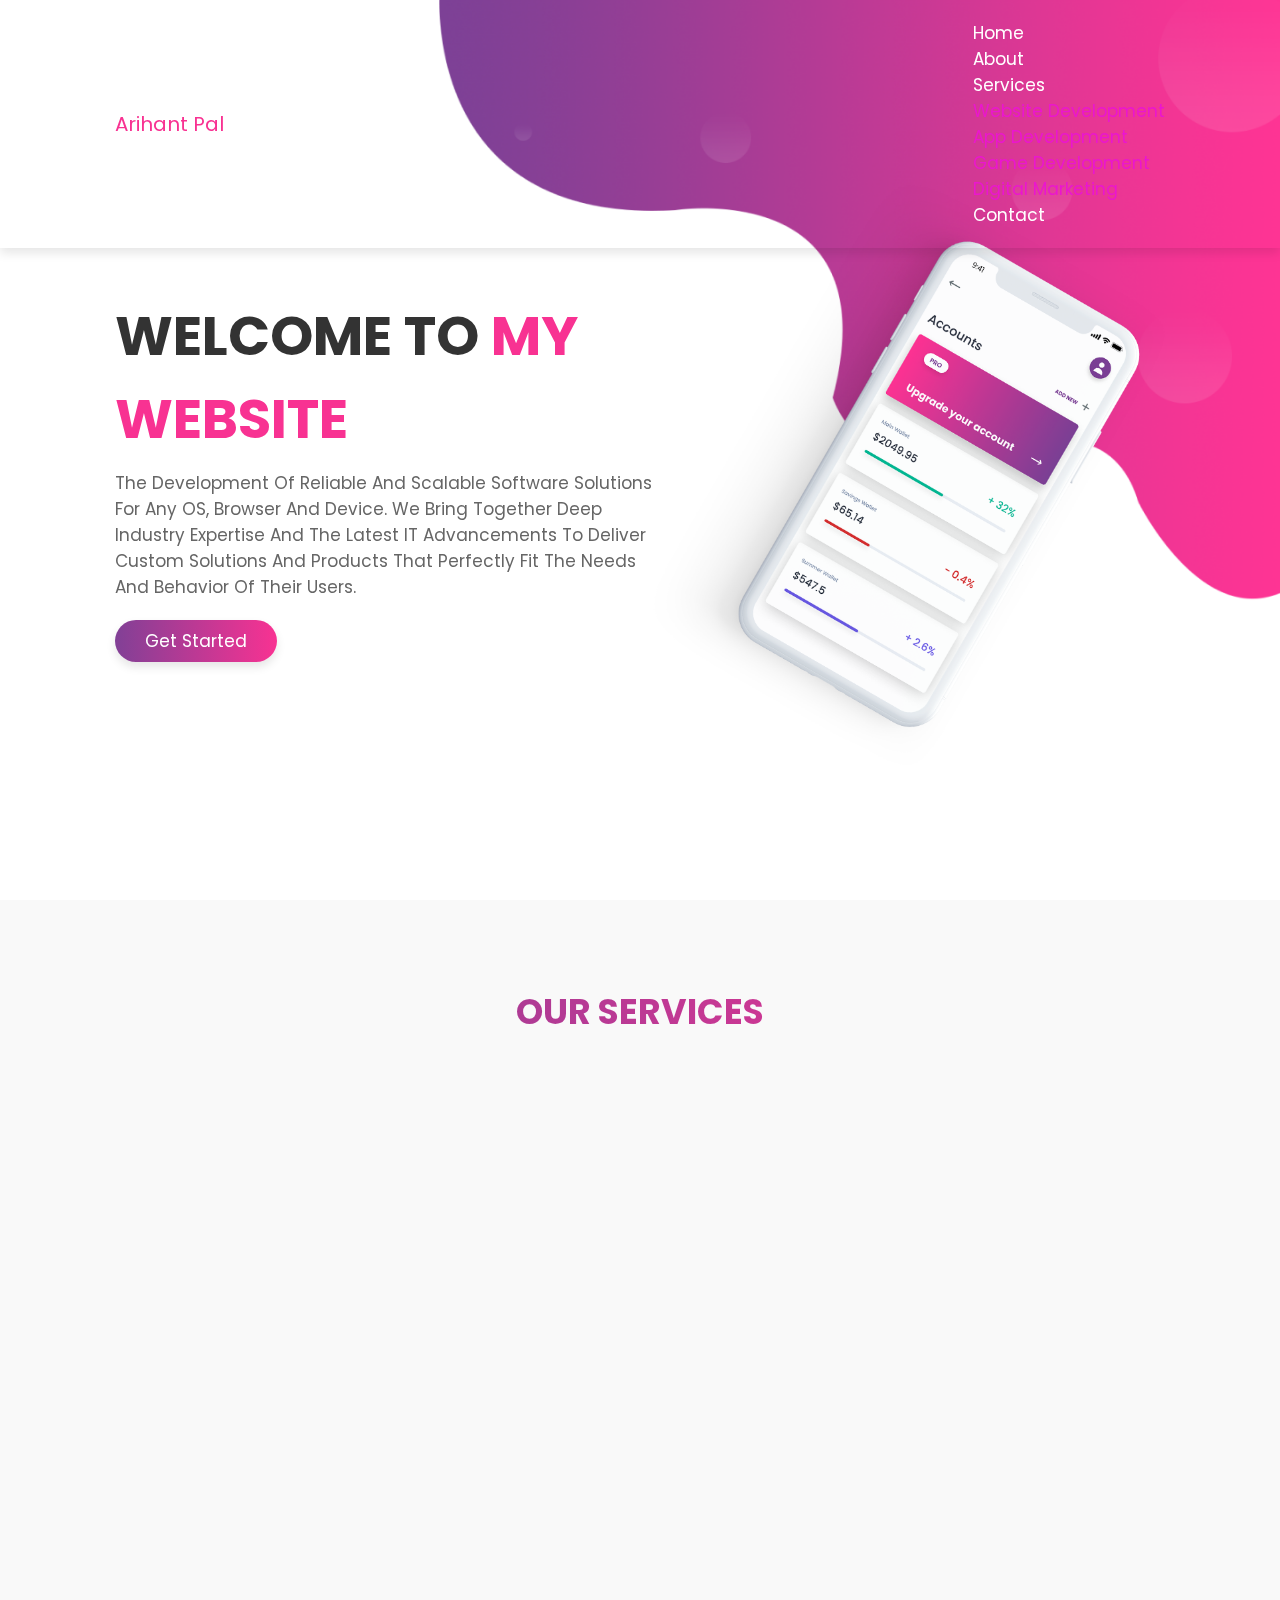
<file: index.html>
<!DOCTYPE html>
<html lang="en">

<head>
    <meta charset="UTF-8">
    <meta name="viewport" content="width=device-width, initial-scale=1.0">
    <title>Arihant Pal</title>

    <!-- font awesome cdn link  -->
    <link rel="stylesheet" href="https://cdnjs.cloudflare.com/ajax/libs/font-awesome/5.15.3/css/all.min.css">
    <link rel="stylesheet" href="css/style2.css">
    <link href="https://cdn.jsdelivr.net/npm/bootstrap@5.1.3/dist/css/bootstrap.min.css" rel="stylesheet"
        integrity="sha384-1BmE4kWBq78iYhFldvKuhfTAU6auU8tT94WrHftjDbrCEXSU1oBoqyl2QvZ6jIW3" crossorigin="anonymous">
    <link rel="stylesheet" href="css/style4.css">
    <!-- custom css file link  -->
    <link rel="stylesheet" href="css/style.css">
    <link href="https://unpkg.com/aos@2.3.1/dist/aos.css" rel="stylesheet">
    <style>
        #preloader {
            background: #0003 url(images/pre2.gif) no-repeat center center;
            background-size: 15%;

            height: 100vh;
            width: 100%;
            position: fixed;
            z-index: 100;
        }
    </style>

</head>

<body>
    <div id="preloader"></div>
    <!-- header section starts  -->

    <header>

        <a href="#" class="logo"><span>Arihant Pal</span></a>

        <input type="checkbox" id="menu-bar">
        <label for="menu-bar" class="fas fa-bars"></label>

        <nav class="navbar ">


            <li class="nav-item">

                <a class="nav-link" href="index.html">home</a>
            </li>
            <!-- <a href="#features">features</a> -->
            <li class="nav-item">

                <a class="nav-link" href="about.html">about</a>
            </li>
            <li class="nav-item dropdown">
                <a class="nav-link dropdown-toggle" href="#" id="navbarDropdown" role="button" data-bs-toggle="dropdown"
                    aria-expanded="false">
                    Services
                </a>
                <ul class="dropdown-menu" aria-labelledby="navbarDropdown" style="color:rgb(235, 22, 207)">
                    <li><a class="dropdown-item" style="color:rgb(235, 22, 207)" style="color:rgb(235, 22, 207)"
                            href="services/web.html">Website Development</a></li>
                    <li><a class="dropdown-item" style="color:rgb(235, 22, 207)" href="services/app.html">App
                            Development</a></li>
                    <li><a class="dropdown-item" style="color:rgb(235, 22, 207)" href="services/game.html">Game
                            Development</a></li>
                    <li>
                        <hr class="dropdown-divider">
                    </li>
                    <li><a class="dropdown-item" style="color:rgb(235, 22, 207)" href="services/marketing.html">Digital
                            Marketing</a></li>
                </ul>
            </li>
            <!-- <a href="#review">review</a> -->
            <!-- <a href="#pricing">pricing</a> -->
            <li class="nav-item">

                <a class="nav-link" href="contact.html">contact</a>
            </li>


        </nav>

    </header>

    <!-- header section ends -->

    <!-- home section starts  -->

    <section class="home" id="home">

        <div class="content" data-aos="fade-up" data-aos-duration="2000">
            <h3>Welcome to <span>My Website</span></h3>
            <p>The Development Of Reliable And Scalable Software Solutions For Any OS, Browser And Device. We Bring
                Together Deep Industry Expertise And The Latest IT Advancements To Deliver Custom Solutions And Products
                That Perfectly Fit The Needs And Behavior Of Their Users.</p>
            <a href="#" class="btn">Get Started</a>

        </div>

        <div class="image" data-aos="fade-up" data-aos-duration="2000">
            <img src="images/home-img.png" alt="">
        </div>

    </section>

    <!-- <div id="modalbox" class="modal">
        <div class="modalcontent">
            <h1 class="heading" id="new" style="color:white;">Services</h1>
            <a href="#" class="modalclose">&times;</a>
            <div class="container">

                <a href="services/web.html" class="btn">Website Development</a><br>
                <a href="services/app.html" class="btn">App Development</a><br>
                <a href="services/game.html" class="btn">Game Development</a><br>
                <a href="services/marketing.html" class="btn">Digital Marketing</a><br>
               
                
            </div>
           
        </div>
       
    </div> -->



    <!-- home section ends -->

    <!-- features section starts  -->

    <section class="features" id="features">

        <h1 class="heading"> Our Services </h1>

        <div id="box-container" class="box-container">

            <div class="box" data-aos="fade-up" data-aos-duration="2000">
                <img src="images/web3.png" alt="">
                <h3>Website Development</h3>
                <p>
                    We work on projects of all types and sizes. If you are a startup with a MVP, or a big enterprise
                    with a very large project - we have what it takes to bring your projects and web needs to life!.</p>
                <a href="services/web.html" class="btn">read more</a>
            </div>

            <div class="box" data-aos="fade-up" data-aos-duration="2000">
                <img src="images/app.png" alt="">
                <h3>App Development</h3>
                <p>More and more users turn to mobile viewing devices when utilizing the Web than ever before.
                    Guaranteeing accessibility of your site, our team specializes in mobile development, creating a
                    natural, seamless interface to ensure clients have full access and a high-quality experience
                    regardless of viewing device.</p>
                <a href="services/app.html" class="btn">read more</a>
            </div>

            <div class="box" data-aos="fade-up" data-aos-duration="2000">
                <img src="images/game.png" alt="">
                <h3>Game Development</h3>
                <p>Game development experts at building fun and addictive experiences to unlocking entirely new ways of
                    engaging the audience. Providing solution for all Mobile, Web, Desktop/PC, and Interactive game
                    development service requirements.</p>
                <a href="services/game.html" class="btn">read more</a>
            </div>
            <div class="box" data-aos="fade-up" data-aos-duration="2000">
                <img src="images/digital.png" alt="">
                <h3>Digital Marketing</h3>
                <p>Get dedicated specialists with proven expertise for different key areas of branding and digital
                    marketing in Lucknow. Thus, providing a one stop digital solution for all marketing functions.</p>
                <a href="services/marketing.html" class="btn">read more</a>
            </div>


        </div>

    </section>

    <!-- features section ends -->

    <!-- about section starts  -->

    <!-- <section class="about" id="about">

        <h1 class="heading"> about Us </h1>

        <div class="column">

            <div class="image" data-aos="fade-up" data-aos-duration="2000">
                <img src="images/about-img.png" alt="">
            </div>

            <div class="content" data-aos="fade-up" data-aos-duration="2000">
                <h3>Easy And Perfect Solution For Your Business.</h3>
                <p>Lorem, ipsum dolor sit amet consectetur adipisicing elit. Nulla placeat deserunt saepe repudiandae
                    veniam soluta minima dolor hic aperiam iure.</p>
                <p>Lorem ipsum dolor sit amet, consectetur adipisicing elit. Laudantium, quaerat. Dolorem ratione saepe
                    magni quo inventore porro ab voluptates eos, nam eius provident accusantium, quia similique est,
                    repellendus et reiciendis.</p>
                <div class="buttons">
                    <a href="#" class="btn"> <i class="fab fa-apple"></i> app store </a>
                    <a href="#" class="btn"> <i class="fab fa-google-play"></i> google-play </a>
                </div>
            </div>

        </div>

    </section> -->

    <!-- about section ends -->

    <!-- newsletter  -->

    <!-- <div class="newsletter" data-aos="fade-up" data-aos-duration="2000">

        <h3 data-aos="fade-up" data-aos-duration="2500">Subscribe For New Features</h3>
        <p data-aos="fade-up" data-aos-duration="2500">Lorem ipsum dolor sit amet consectetur adipisicing elit. Natus
            sed aliquam quibusdam neque magni magnam est laborum doloribus, facere dolores.</p>
        <form action="" data-aos="fade-up" data-aos-duration="2500">
            <input type="email" placeholder="enter your email">
            <input type="submit" value="Subscribe">
        </form>

    </div> -->

    <!-- review section starts  -->

    <!-- <section class="review" id="review" data-aos="fade-up"
data-aos-duration="2000">

    <h1 class="heading" data-aos="fade-up"
    data-aos-duration="2500"> people's review </h1>

    <div class="box-container" data-aos="fade-up"
    data-aos-duration="2500">

        <div class="box">
            <i class="fas fa-quote-right"></i>
            <div class="user">
                <img src="images/pic1.png" alt="">
                <h3>john deo</h3>
                <div class="stars">
                    <i class="fas fa-star"></i>
                    <i class="fas fa-star"></i>
                    <i class="fas fa-star"></i>
                    <i class="fas fa-star"></i>
                    <i class="fas fa-star"></i>
                </div>
                <div class="comment">
                    Lorem ipsum dolor sit, amet consectetur adipisicing elit. Possimus et, perspiciatis nisi tempore aspernatur accusantium sed distinctio facilis aperiam laborum autem earum repellat, commodi eum. Ullam cupiditate expedita officiis obcaecati?
                </div>
            </div>
        </div>

        <div class="box">
            <i class="fas fa-quote-right"></i>
            <div class="user">
                <img src="images/pic2.png" alt="">
                <h3>john deo</h3>
                <div class="stars">
                    <i class="fas fa-star"></i>
                    <i class="fas fa-star"></i>
                    <i class="fas fa-star"></i>
                    <i class="fas fa-star"></i>
                    <i class="fas fa-star-half-alt"></i>
                </div>
                <div class="comment">
                    Lorem ipsum dolor sit, amet consectetur adipisicing elit. Possimus et, perspiciatis nisi tempore aspernatur accusantium sed distinctio facilis aperiam laborum autem earum repellat, commodi eum. Ullam cupiditate expedita officiis obcaecati?
                </div>
            </div>
        </div>

        <div class="box">
            <i class="fas fa-quote-right"></i>
            <div class="user">
                <img src="images/pic3.png" alt="">
                <h3>john deo</h3>
                <div class="stars">
                    <i class="fas fa-star"></i>
                    <i class="fas fa-star"></i>
                    <i class="fas fa-star"></i>
                    <i class="fas fa-star"></i>
                    <i class="far fa-star"></i>
                </div>
                <div class="comment">
                    Lorem ipsum dolor sit, amet consectetur adipisicing elit. Possimus et, perspiciatis nisi tempore aspernatur accusantium sed distinctio facilis aperiam laborum autem earum repellat, commodi eum. Ullam cupiditate expedita officiis obcaecati?
                </div>
            </div>
        </div>

    </div>

</section> -->

    <!-- review section ends -->

    <!-- pricing section starts  -->

    <section class="pricing" id="pricing" data-aos="fade-up" data-aos-duration="2000">

        <h1 class="heading" data-aos="fade-up" data-aos-duration="2500"> Our Maintenance Pricing Plans </h1>

        <div class="box-container" data-aos="fade-up" data-aos-duration="2500">

            <div class="box">
                <h3 class="title">basic</h3>
                <div class="price">$50<span>/monthly</span></div>
                <ul>
                    <li> <i class="fas fa-check"></i> 1000+ downloads </li>
                    <li> <i class="fas fa-check"></i> No transaction fees </li>
                    <li> <i class="fas fa-times"></i> unlimited storage </li>
                    <li> <i class="fas fa-times"></i> 5 downloads </li>
                </ul>
               
            </div>

            <div class="box">
                <h3 class="title">standard</h3>
                <div class="price">$75<span>/monthly</span></div>
                <ul>
                    <li> <i class="fas fa-check"></i> 1000+ downloads </li>
                    <li> <i class="fas fa-check"></i> No transaction fees </li>
                    <li> <i class="fas fa-check"></i> unlimited storage </li>
                    <li> <i class="fas fa-times"></i> 5 downloads </li>
                </ul>
             
            </div>

            <div class="box">
                <h3 class="title">premium</h3>
                <div class="price">$100<span>/monthly</span></div>
                <ul>
                    <li> <i class="fas fa-check"></i> 1000+ downloads </li>
                    <li> <i class="fas fa-check"></i> No transaction fees </li>
                    <li> <i class="fas fa-check"></i> unlimited storage </li>
                    <li> <i class="fas fa-check"></i> 5 downloads </li>
                </ul>
                
            </div>

        </div>

    </section>

    <!-- pricing section ends -->

    <!-- contact section starts  -->
    <!-- 
    <section class="contact" id="contact" data-aos="fade-up" data-aos-duration="2000">

        <div class="image" data-aos="fade-up" data-aos-duration="2500">
            <img src="images/contact-img.png" alt="">
        </div>

        <form action="php/contact.php" method="post" data-aos="fade-up" data-aos-duration="2500">

            <h1 class="heading">contact us</h1>

            <div class="inputBox">
                <input name="name" type="text" required>
                <label>name</label>
            </div>

            <div class="inputBox">
                <input name="email" type="email" required>
                <label>email</label>
            </div>

            <div class="inputBox">
                <input name="phone" type="number" required>
                <label>phone</label>
            </div>

            <div class="inputBox">
                <textarea name="message" required name="" id="" cols="30" rows="10"></textarea>
                <label>message</label>
            </div>

            <input type="submit" class="btn" value="send message">

        </form>

    </section> -->

    <!-- contact section edns -->

    <!-- footer section starts  -->

    <div class="footer mt-5 " data-aos="fade-up" data-aos-duration="2000">

        <div class="box-container container" data-aos="fade-up" data-aos-duration="2500">

            <!-- <div class="box" data-aos="fade-up" data-aos-duration="2600">
            <h3>about us</h3>
            <p>Lorem ipsum dolor sit amet consectetur adipisicing elit. Amet pariatur rerum consectetur architecto
                ad tempora blanditiis quo aliquid inventore a.</p>
        </div> -->

            <div class="box" data-aos="fade-up" data-aos-duration="2600">
                <h3>quick links</h3>
                <a href="index.html">home</a>
                <!-- <a href="#">features</a> -->
                <a href="about.html">about</a>
                <a href="#">services</a>
                <!-- <a href="#">pricing</a> -->
                <a href="contact.html">contact</a>
            </div>
            <div class="box" data-aos="fade-up" data-aos-duration="2600">
                <h3>services</h3>
                <a href="services/web.html">wensite development</a>
                <!-- <a href="#">features</a> -->
                <a href="services/app.html">app development</a>

                <!-- <a href="#">pricing</a> -->
                <a href="services/game.html">game development</a>
                <a href="services/marketing.html">digital marketing</a>
                <!-- <a href="services/game.html">game development</a> -->
            </div>

            <div class="box" data-aos="fade-up" data-aos-duration="2600">
                <h3>follow us</h3>
                <!-- <a href="#">facebook</a> -->
                <a href="#">instagram</a>
                <a href="#">Telegram</a>
                <!-- <a href="#">twitter</a> -->
            </div>

            <div class="box" data-aos="fade-up" data-aos-duration="2600">
                <h3>contact info</h3>
                <div class="info">
                    <i class="fas fa-phone"></i>
                    <p style="cursor: pointer;"> <a href="tel:8718026432">+918718026432 </a>
                        <a href="tel:+91 7828328751">+91 7828328751</a>
                    </p>
                </div>
                <div class="info">
                    <i class="fas fa-envelope"></i>
                    <p style="cursor: pointer;"><a href="mailto:arihantpal2001@gmail.com">arihantpal2001@gmail.com</a>
                       
                    </p>
                </div>

            </div>

        </div>

        <h1 class="credit"> &copy; copyright @ 2022 by Arihant Pal </h1>

    </div>


    <!-- footer section ends -->








    <script src="https://cdn.jsdelivr.net/npm/@popperjs/core@2.10.2/dist/umd/popper.min.js"
        integrity="sha384-7+zCNj/IqJ95wo16oMtfsKbZ9ccEh31eOz1HGyDuCQ6wgnyJNSYdrPa03rtR1zdB"
        crossorigin="anonymous"></script>
    <script src="https://cdn.jsdelivr.net/npm/bootstrap@5.1.3/dist/js/bootstrap.min.js"
        integrity="sha384-QJHtvGhmr9XOIpI6YVutG+2QOK9T+ZnN4kzFN1RtK3zEFEIsxhlmWl5/YESvpZ13"
        crossorigin="anonymous"></script>
    <script src="https://unpkg.com/aos@2.3.1/dist/aos.js"></script>
    <script>
        AOS.init();
    </script>



    <script src="javascript/index.js"></script>


    <script>
        function newFunction() {
            let header = document.querySelector('header');
            header.classList.toggle('scrolling-active', window.scrollY > 0);

        }

        window.addEventListener('scroll', newFunction);

    </script>
    <script>

        var l = document.getElementById('preloader');
        function newFunction() {
            l.style.display = 'none';
        }
        window.addEventListener('load', newFunction);
    </script>


</body>

</html>
</file>
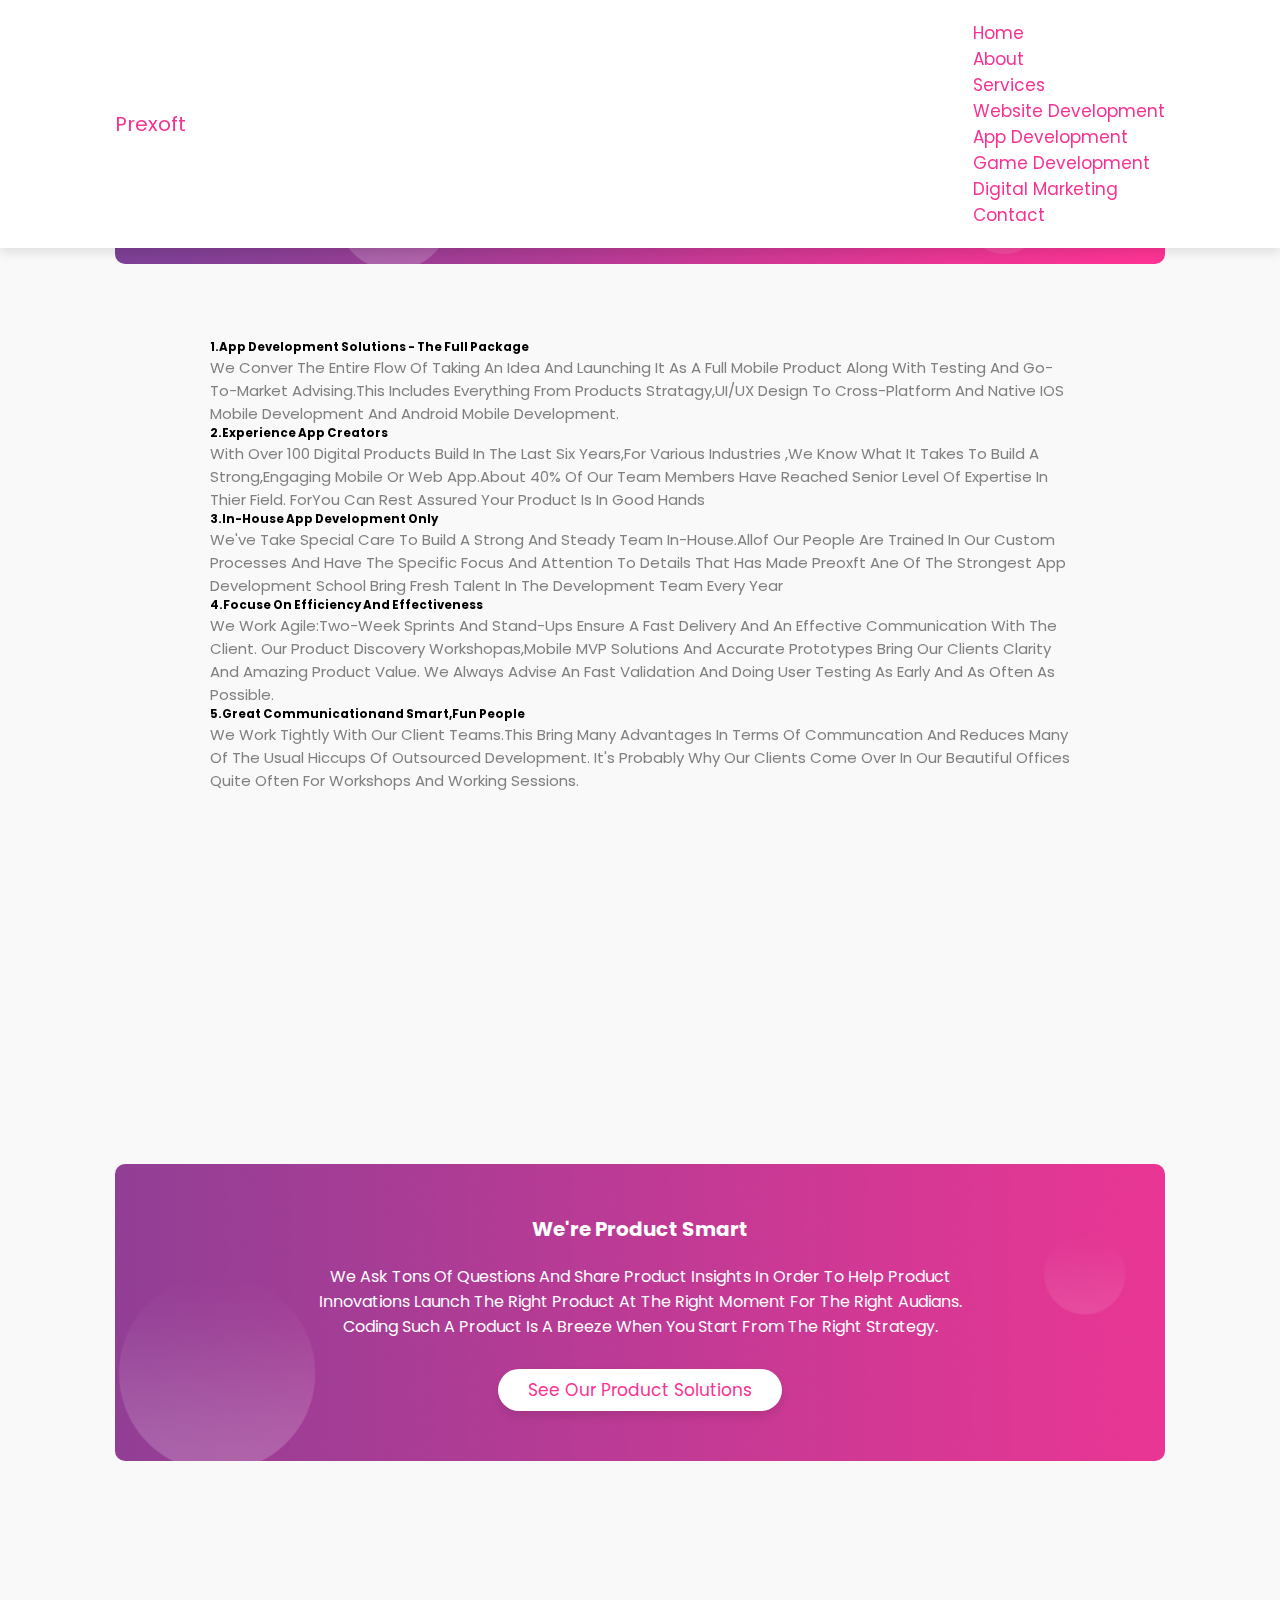
<file: about.html>
<!DOCTYPE html>
<html lang="en">

<head>
    <meta charset="UTF-8">
    <meta name="viewport" content="width=device-width, initial-scale=1.0">
    <title>prexoft</title>

    <!-- font awesome cdn link  -->
    <link rel="stylesheet" href="https://cdnjs.cloudflare.com/ajax/libs/font-awesome/5.15.3/css/all.min.css">
    <link rel="stylesheet" href="css/style2.css">
    <link href="https://cdn.jsdelivr.net/npm/bootstrap@5.1.3/dist/css/bootstrap.min.css" rel="stylesheet"
        integrity="sha384-1BmE4kWBq78iYhFldvKuhfTAU6auU8tT94WrHftjDbrCEXSU1oBoqyl2QvZ6jIW3" crossorigin="anonymous">

    <!-- custom css file link  -->
    <link rel="stylesheet" href="css/style3.css">
    <link rel="stylesheet" href="css/style4.css">
    <link href="https://unpkg.com/aos@2.3.1/dist/aos.css" rel="stylesheet">
    <style>
        #newpre {
            background: #0003 url(images/pre2.gif) no-repeat center center;
            background-size: 15%;

            height: 100vh;
            width: 100%;
            position: fixed;
            z-index: 100;
        }
    </style>

</head>

<body>
    <div id="newpre"></div>

    <!-- header section starts  -->

    <header>

        <a href="#" class="logo"><span>prexoft</span></a>

        <input type="checkbox" id="menu-bar">
        <label for="menu-bar" class="fas fa-bars"></label>

        <nav class="navbar">


            <li class="nav-item">

                <a class="nav-link" href="index.html">home</a>
            </li>
            <!-- <a href="#features">features</a> -->
            <li class="nav-item">

                <a class="nav-link" href="about.html">about</a>
            </li>
            <li class="nav-item dropdown">
                <a class="nav-link dropdown-toggle" href="#" id="navbarDropdown" role="button" data-bs-toggle="dropdown"
                    aria-expanded="false">
                    Services
                </a>
                <ul class="dropdown-menu" aria-labelledby="navbarDropdown">
                    <li><a class="dropdown-item" href="services/web.html">Website Development</a></li>
                    <li><a class="dropdown-item" href="services/app.html">App Development</a></li>
                    <li><a class="dropdown-item" href="services/game.html">Game Development</a></li>
                    <li>
                        <hr class="dropdown-divider">
                    </li>
                    <li><a class="dropdown-item" href="services/marketing.html">Digital Marketing</a></li>
                </ul>
            </li>
            <!-- <a href="#review">review</a> -->
            <!-- <a href="#pricing">pricing</a> -->
            <li class="nav-item">

                <a class="nav-link" href="contact.html">contact</a>
            </li>


        </nav>

    </header>

    <!-- header section ends -->

    <!-- home section starts  -->

    \

    <!-- features section ends -->

    <!-- about section starts  -->

   
        <section class="about container-fluid">

            <div class=" newsletter border-curve" data-aos="fade-up" data-aos-duration="2000" >
                
                
                <h1 class="heading" style="font-weight:bold;color:white;">5 reasones to choose Preoxft</h1>
                <!-- <h1 class="heading" style="font-weight:bold;color:white;">studio for the brave</h1>
                    <h1 class="heading" style="font-weight:bold;color:white;">ones</h1> -->
                    
                    
                    
                </div>
            

        <section class="about">
        <div class="container px-4 py-5" id="hanging-icons">

            <div class="row g-4 py-5 row-cols-1 row-cols-lg-3">
                <div class="col d-flex align-items-start">
                    <div class="box-container" data-aos="fade-up" data-aos-duration="2500">

                        <div class="box">

                            <!-- <div class="price" style="font-weight:bold;font-size:6rem;"></div> -->

                            <h3 class="title" style="font-weight:bold;">1.App development solutions - the full package
                            </h3>
                            <div class="container">
                                <p style="font-size:1.5rem;color:gray;">We conver the entire flow of taking an idea and
                                    launching it as a full mobile product along with testing and go-to-market
                                    advising.This includes everything from products stratagy,UI/UX design to
                                    cross-platform and native iOS mobile development and Android mobile development.</p>
                            </div>

                        </div>
                    </div>
                </div>
                <div class="col d-flex align-items-start">

                    <div class="box-container" data-aos="fade-up" data-aos-duration="2500">

                        <div class="box">

                            <!-- <div class="price" style="font-weight:bold;font-size:6rem;"></div> -->

                            <h3 class="title" style="font-weight:bold;">2.Experience app creators
                            </h3>
                            <div class="container">
                                <p style="font-size:1.5rem;color:gray;">With over 100 digital products build in the last
                                    six years,for various industries
                                    ,we know what it takes to build a strong,engaging mobile or web app.About 40% of our
                                    team members have reached senior level of expertise in thier field. ForYou can rest
                                    assured your product is in good hands</p>
                            </div>

                        </div>
                    </div>
                </div>
                <div class="col d-flex align-items-start">
                    <div class="box-container" data-aos="fade-up" data-aos-duration="2500">

                        <div class="box">

                            <!-- <div class="price" style="font-weight:bold;font-size:6rem;"></div> -->

                            <h3 class="title" style="font-weight:bold;">3.In-house app development only
                            </h3>
                            <div class="container">
                                <p style="font-size:1.5rem;color:gray;">We've take special care to build a strong and
                                    steady team in-house.Allof our people are trained in our custom processes and have
                                    the specific focus and attention to details that has made Preoxft ane of the
                                    strongest app development school bring fresh talent in the development team every
                                    year</p>
                            </div>

                        </div>
                    </div>
                </div>
                <div class="col d-flex align-items-start">

                    <div class="box-container" data-aos="fade-up" data-aos-duration="2500">

                        <div class="box">

                            <!-- <div class="price" style="font-weight:bold;font-size:6rem;"></div> -->

                            <h3 class="title" style="font-weight:bold;">4.Focuse on efficiency and effectiveness
                            </h3>
                            <div class="container">
                                <p style="font-size:1.5rem;color:gray;">
                                    We work agile:two-week sprints and stand-ups ensure a fast delivery and an effective
                                    communication with the client. Our
                                    Product Discovery Workshopas,Mobile MVP solutions and accurate Prototypes bring our
                                    clients clarity and amazing product value. We always advise an fast
                                    validation and doing user testing as early and as often as possible.
                                </p>
                            </div>

                        </div>
                    </div>
                </div>
                <div class="col d-flex align-items-start">
                    <div class="box-container" data-aos="fade-up" data-aos-duration="2500">

                        <div class="box">

                            <!-- <div class="price" style="font-weight:bold;font-size:6rem;"></div> -->

                            <h3 class="title" style="font-weight:bold;">5.Great communicationand smart,fun people
                            </h3>
                            <div class="container">
                                <p style="font-size:1.5rem;color:gray;">We work tightly with our client teams.This bring
                                    many advantages in terms
                                    of communcation and reduces many of the usual hiccups of outsourced development.
                                    it's probably why our clients come over in our beautiful
                                    offices quite often for workshops and working sessions.</p>
                            </div>

                        </div>
                    </div>
                </div>
            </div>
        </div>


        <!-- < class="column">

        <div class="image" data-aos="fade-up"
        data-aos-duration="2000">
            <img src="images/about-img.png" alt="">
        </div>

        <div class="content" data-aos="fade-up"
        data-aos-duration="2000">
            <h3>Easy And Perfect Solution For Your Business.</h3>
            <p>Lorem, ipsum dolor sit amet consectetur adipisicing elit. Nulla placeat deserunt saepe repudiandae veniam soluta minima dolor hic aperiam iure.</p>
            <p>Lorem ipsum dolor sit amet, consectetur adipisicing elit. Laudantium, quaerat. Dolorem ratione saepe magni quo inventore porro ab voluptates eos, nam eius provident accusantium, quia similique est, repellendus et reiciendis.</p>
            <div class="buttons">
                <a href="#" class="btn"> <i class="fab fa-apple"></i> app store </a>
                <a href="#" class="btn"> <i class="fab fa-google-play"></i> google-play </a>
            </div>
        </div>
         -->

    </section>
    
    <div  class="newsletter py-5 my-5 border-curve ">
        
        <div class="px-4 py-5 my-5 text-center">
            
            <h1 class="display-5 fw-bold" style="color:white;">We're product smart</h1>
            <div class="col-lg-6 mx-auto">
                <p class="lead mb-4" style="color:white;">We ask tons of questions and share product insights in order to help product innovations launch the right 
                    product at the right moment for the right audians. Coding such a product is a breeze when you start from the right strategy.</p>
                    <div class="d-grid gap-2 d-sm-flex justify-content-sm-center">
                        <a href="../get.html" class="btn2">See our Product Solutions</a>
                        
                    </div>
                </div>
            </div>
        </div>
        
    </section>
    
   <section class="review" id="review" data-aos="fade-up"
data-aos-duration="2000">

    <h1 class="heading" data-aos="fade-up"
    data-aos-duration="2500"> people's review </h1>

    <div class="box-container" data-aos="fade-up"
    data-aos-duration="2500">

        <div class="box">
            <i class="fas fa-quote-right"></i>
            <div class="user">
                <img src="images/pic1.png" alt="">
                <h3>Amita Verma</h3>
                <div class="stars">
                    <i class="fas fa-star"></i>
                    <i class="fas fa-star"></i>
                    <i class="fas fa-star"></i>
                    <i class="fas fa-star"></i>
                    <i class="fas fa-star"></i>
                </div>
                <div class="comment">
                   Best Company for promotion of Business!.And the services are awesome.
                </div>
            </div>
        </div>

        <div class="box">
            <i class="fas fa-quote-right"></i>
            <div class="user">
                <img src="images/pic2.png" alt="">
                <h3>Rohit Dev</h3>
                <div class="stars">
                    <i class="fas fa-star"></i>
                    <i class="fas fa-star"></i>
                    <i class="fas fa-star"></i>
                    <i class="fas fa-star"></i>
                    <i class="fas fa-star-half-alt"></i>
                </div>
                <div class="comment">
                   The Most Relevant information. 100% Privacy Protected!
                </div>
            </div>
        </div>

        <div class="box">
            <i class="fas fa-quote-right"></i>
            <div class="user">
                <img src="images/pic3.png" alt="">
                <h3>Rima Lagu</h3>
                <div class="stars">
                    <i class="fas fa-star"></i>
                    <i class="fas fa-star"></i>
                    <i class="fas fa-star"></i>
                    <i class="fas fa-star"></i>
                    <i class="far fa-star"></i>
                </div>
                <div class="comment">
               The entire team proven to be very innovative.They bring more traffic to our site.
                </div>
            </div>
        </div>

    </div>

</section>
    <!-- about section ends -->

    <!-- newsletter  -->


    <!-- contact section edns -->

    <!-- footer section starts  -->
    <div class="footer mt-5 " data-aos="fade-up" data-aos-duration="2000">

        <div class="box-container container" data-aos="fade-up" data-aos-duration="2500">

            <!-- <div class="box" data-aos="fade-up" data-aos-duration="2600">
            <h3>about us</h3>
            <p>Lorem ipsum dolor sit amet consectetur adipisicing elit. Amet pariatur rerum consectetur architecto
                ad tempora blanditiis quo aliquid inventore a.</p>
        </div> -->

            <div class="box" data-aos="fade-up" data-aos-duration="2600">
                <h3>quick links</h3>
                <a href="index.html">home</a>
                <!-- <a href="#">features</a> -->
                <a href="about.html">about</a>
                <a href="#">services</a>
                <!-- <a href="#">pricing</a> -->
                <a href="contact.html">contact</a>
            </div>
            <div class="box" data-aos="fade-up" data-aos-duration="2600">
                <h3>services</h3>
                <a href="services/web.html">wensite development</a>
                <!-- <a href="#">features</a> -->
                <a href="services/app.html">app development</a>

                <!-- <a href="#">pricing</a> -->
                <a href="services/game.html">game development</a>
                <a href="services/marketing.html">digital marketing</a>
                <!-- <a href="services/game.html">game development</a> -->
            </div>

            <div class="box" data-aos="fade-up" data-aos-duration="2600">
                <h3>follow us</h3>
                <!-- <a href="#">facebook</a> -->
                <a href="#">instagram</a>
                <a href="#">Telegram</a>
                <!-- <a href="#">twitter</a> -->
            </div>

            <div class="box" data-aos="fade-up" data-aos-duration="2600">
                <h3>contact info</h3>
                <div class="info">
                    <i class="fas fa-phone"></i>
                    <p style="cursor: pointer;"> <a href="tel:9555409603">+919555409603 </a>
                        <a href="tel:+91 7388739584">+91 7388739584</a>
                    </p>
                </div>
                <div class="info">
                    <i class="fas fa-envelope"></i>
                    <p style="cursor: pointer;"><a href="mailto:support@prexoft.com">support@prexoft.com </a>
                        <a href="mailto:admin@prexoft.com ">admin@prexoft.com </a>
                    </p>
                </div>

            </div>

        </div>

        <h1 class="credit"> &copy; copyright @ 2022 by Prexoft </h1>

    </div>


    <!-- footer section ends -->








    <script src="https://cdn.jsdelivr.net/npm/@popperjs/core@2.10.2/dist/umd/popper.min.js"
        integrity="sha384-7+zCNj/IqJ95wo16oMtfsKbZ9ccEh31eOz1HGyDuCQ6wgnyJNSYdrPa03rtR1zdB"
        crossorigin="anonymous"></script>
    <script src="https://cdn.jsdelivr.net/npm/bootstrap@5.1.3/dist/js/bootstrap.min.js"
        integrity="sha384-QJHtvGhmr9XOIpI6YVutG+2QOK9T+ZnN4kzFN1RtK3zEFEIsxhlmWl5/YESvpZ13"
        crossorigin="anonymous"></script>
    <script src="https://unpkg.com/aos@2.3.1/dist/aos.js"></script>
    <script>
        AOS.init();
    </script>


    <script src="javascript/index.js"></script>




    <script>

        var b = document.getElementById('newpre');
        function newFunction2() {
            b.style.display = 'none';
        }
        window.addEventListener('load', newFunction2);
    </script>




</body>

</html>
</file>
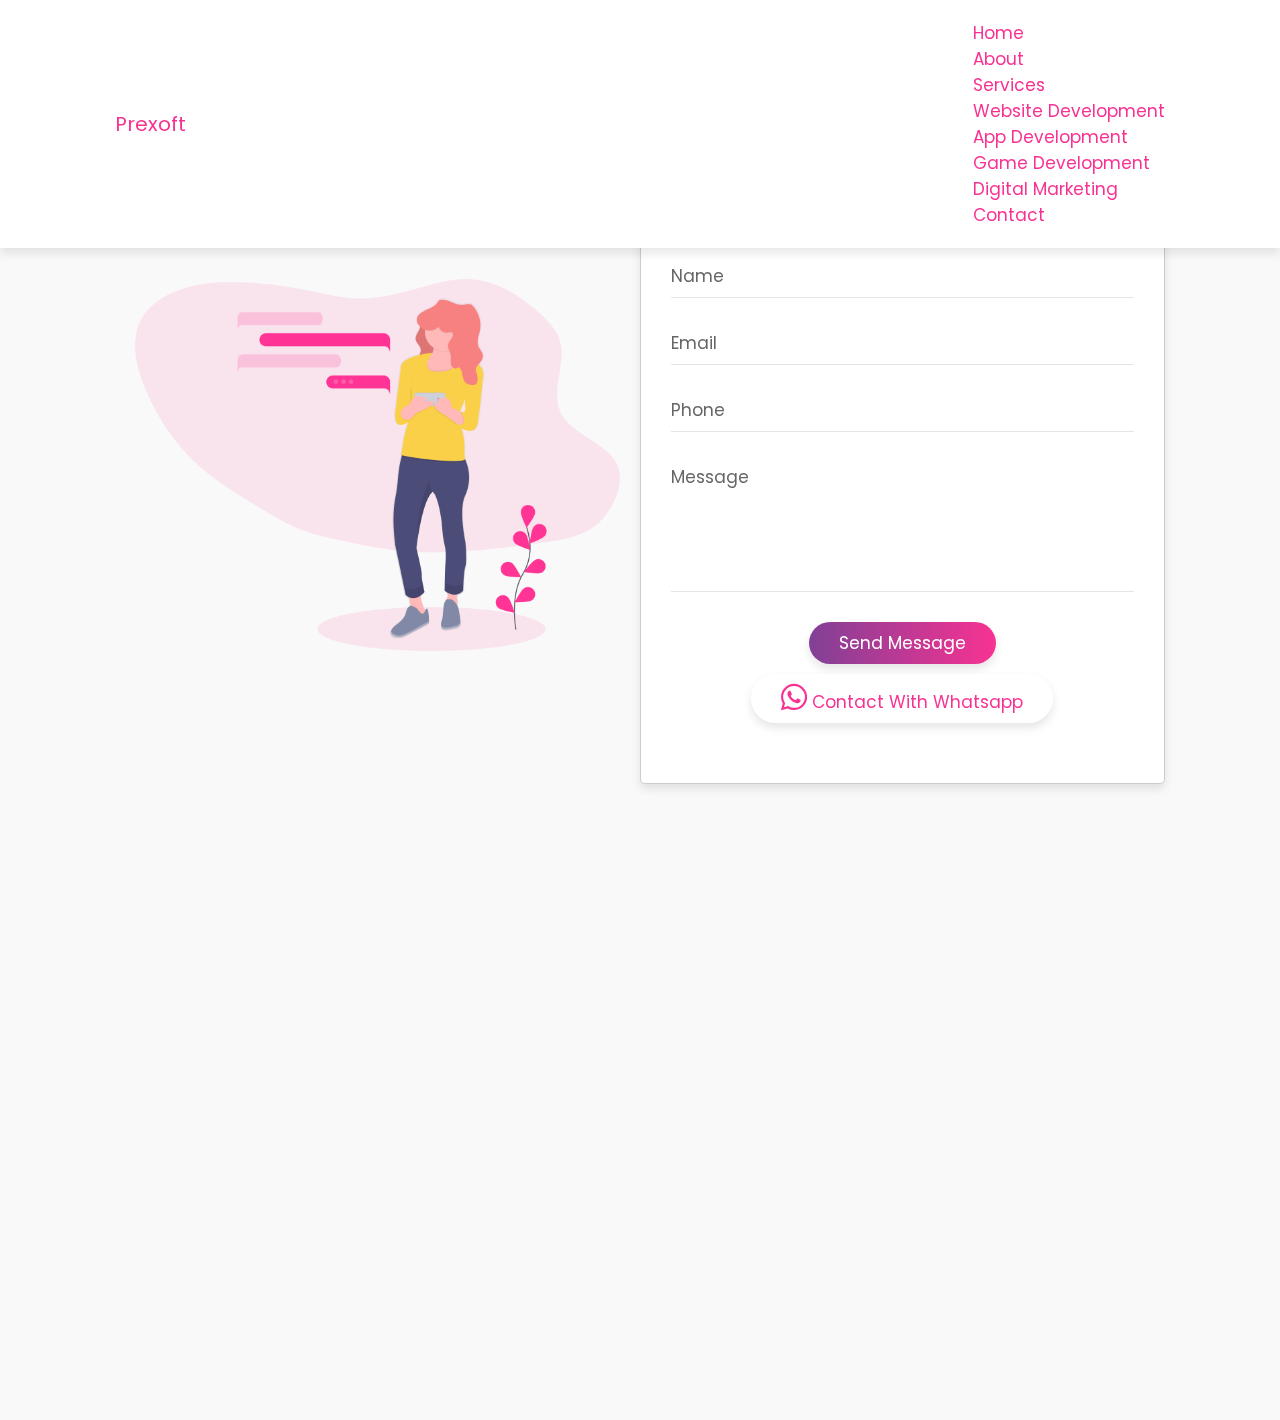
<file: contact.html>
<!DOCTYPE html>
<html lang="en">
<head>
    <meta charset="UTF-8">
    <meta name="viewport" content="width=device-width, initial-scale=1.0">
    <title>prexoft</title>

    <!-- font awesome cdn link  -->
    <link rel="stylesheet" href="https://cdnjs.cloudflare.com/ajax/libs/font-awesome/5.15.3/css/all.min.css">
    <link rel="stylesheet" href="css/style2.css">
    <link href="https://cdn.jsdelivr.net/npm/bootstrap@5.1.3/dist/css/bootstrap.min.css" rel="stylesheet" integrity="sha384-1BmE4kWBq78iYhFldvKuhfTAU6auU8tT94WrHftjDbrCEXSU1oBoqyl2QvZ6jIW3" crossorigin="anonymous">

    <!-- custom css file link  -->
    <link rel="stylesheet" href="css/style3.css">
    <link href="https://unpkg.com/aos@2.3.1/dist/aos.css" rel="stylesheet">
    <style>
         #preloader{
    background:#0003 url(images/pre2.gif) no-repeat center center;
    background-size:15%;
    
    height:100vh;
    width:100%;
    position:fixed;
    z-index:100;
}
    </style>

</head>
<body >
    <div id="preloader"></div>
    
<!-- header section starts  -->

<header >

    <a href="#" class="logo"><span>prexoft</span></a>

    <input type="checkbox" id="menu-bar">
    <label for="menu-bar" class="fas fa-bars"></label>

    <nav class="navbar">
       
        
            <li class="nav-item">
                
                <a class="nav-link" href="index.html">home</a>
            </li>
            <!-- <a href="#features">features</a> -->
            <li class="nav-item">
                
                <a class="nav-link" href="about.html">about</a>
            </li>
            <li class="nav-item dropdown">
                <a class="nav-link dropdown-toggle" href="#" id="navbarDropdown" role="button" data-bs-toggle="dropdown" aria-expanded="false">
                    Services
                </a>
                <ul class="dropdown-menu" aria-labelledby="navbarDropdown">
                    <li><a class="dropdown-item" href="services/web.html">Website Development</a></li>
                    <li><a class="dropdown-item" href="services/app.html">App Development</a></li>
                    <li><a class="dropdown-item" href="services/game.html">Game Development</a></li>
                    <li><hr class="dropdown-divider"></li>
                    <li><a class="dropdown-item" href="services/marketing.html">Digital Marketing</a></li>
                </ul>
            </li>
            <!-- <a href="#review">review</a> -->
            <!-- <a href="#pricing">pricing</a> -->
            <li class="nav-item">
                
                <a class="nav-link" href="contact.html">contact</a>
            </li>
            
   
    </nav>

</header>



<section class="contact" id="contact" data-aos="fade-up"
data-aos-duration="2000">

    <div class="image" data-aos="fade-up"
    data-aos-duration="2500">
        <img src="images/contact-img.png" alt="">
    </div>

    <form action="contact.html" method="post" data-aos="fade-up"
    data-aos-duration="2500">

        <h1 class="heading">contact us</h1>

        <div class="inputBox">
            <input name="name" type="text" required>
            <label>name</label>
        </div>

        <div class="inputBox">
            <input name="email" type="email" required>
            <label>email</label>
        </div>

        <div class="inputBox">
            <input name="phone" type="number" required>
            <label>phone</label>
        </div>

        <div class="inputBox">
            <textarea name="message" required name="" id="" cols="30" rows="10"></textarea>
            <label>message</label>
        </div>
        

        
        <div class="container contact" align="right" >
            

             <button type="submit" class="btn">Send Message</button>  
            

            <a href="https://wa.me/+919555409603" class="btn2" ><i class="fab fa-whatsapp" style="font-size:3rem;padding-right:0.5rem;"></i>Contact with Whatsapp</a>
        </div>
    </form>
    
</section>


<!-- contact section edns -->

<!-- footer section starts  -->

<div class="footer mt-5 " data-aos="fade-up" data-aos-duration="2000">

    <div class="box-container container" data-aos="fade-up" data-aos-duration="2500">

        <!-- <div class="box" data-aos="fade-up" data-aos-duration="2600">
        <h3>about us</h3>
        <p>Lorem ipsum dolor sit amet consectetur adipisicing elit. Amet pariatur rerum consectetur architecto
            ad tempora blanditiis quo aliquid inventore a.</p>
    </div> -->

        <div class="box" data-aos="fade-up" data-aos-duration="2600">
            <h3>quick links</h3>
            <a href="index.html">home</a>
            <!-- <a href="#">features</a> -->
            <a href="about.html">about</a>
            <a href="#">services</a>
            <!-- <a href="#">pricing</a> -->
            <a href="contact.html">contact</a>
        </div>
        <div class="box" data-aos="fade-up" data-aos-duration="2600">
            <h3>services</h3>
            <a href="services/web.html">wensite development</a>
            <!-- <a href="#">features</a> -->
            <a href="services/app.html">app development</a>

            <!-- <a href="#">pricing</a> -->
            <a href="services/game.html">game development</a>
            <a href="services/marketing.html">digital marketing</a>
            <!-- <a href="services/game.html">game development</a> -->
        </div>

        <div class="box" data-aos="fade-up" data-aos-duration="2600">
            <h3>follow us</h3>
            <!-- <a href="#">facebook</a> -->
            <a href="#">instagram</a>
            <a href="#">Telegram</a>
            <!-- <a href="#">twitter</a> -->
        </div>

        <div class="box" data-aos="fade-up" data-aos-duration="2600">
            <h3>contact info</h3>
            <div class="info">
                <i class="fas fa-phone"></i>
                <p style="cursor: pointer;"> <a href="tel:9555409603">+919555409603 </a>
                    <a href="tel:+91 7388739584">+91 7388739584</a>
                </p>
            </div>
            <div class="info">
                <i class="fas fa-envelope"></i>
                <p style="cursor: pointer;"><a href="mailto:support@prexoft.com">support@prexoft.com </a>
                    <a href="mailto:admin@prexoft.com ">admin@prexoft.com </a>
                </p>
            </div>

        </div>

    </div>

    <h1 class="credit"> &copy; copyright @ 2022 by Prexoft </h1>

</div>



<!-- footer section ends -->








<script src="https://cdn.jsdelivr.net/npm/@popperjs/core@2.10.2/dist/umd/popper.min.js" integrity="sha384-7+zCNj/IqJ95wo16oMtfsKbZ9ccEh31eOz1HGyDuCQ6wgnyJNSYdrPa03rtR1zdB" crossorigin="anonymous"></script>
<script src="https://cdn.jsdelivr.net/npm/bootstrap@5.1.3/dist/js/bootstrap.min.js" integrity="sha384-QJHtvGhmr9XOIpI6YVutG+2QOK9T+ZnN4kzFN1RtK3zEFEIsxhlmWl5/YESvpZ13" crossorigin="anonymous"></script>
<script src="https://unpkg.com/aos@2.3.1/dist/aos.js"></script>
<script>
    AOS.init();
  </script>


<script src="javascript/index.js"></script>


<script>
    
    var l = document.getElementById('preloader');
    function newFunction() {
        l.style.display = 'none';
    }
    window.addEventListener('load', newFunction);
</script>






</body>
</html>
</file>
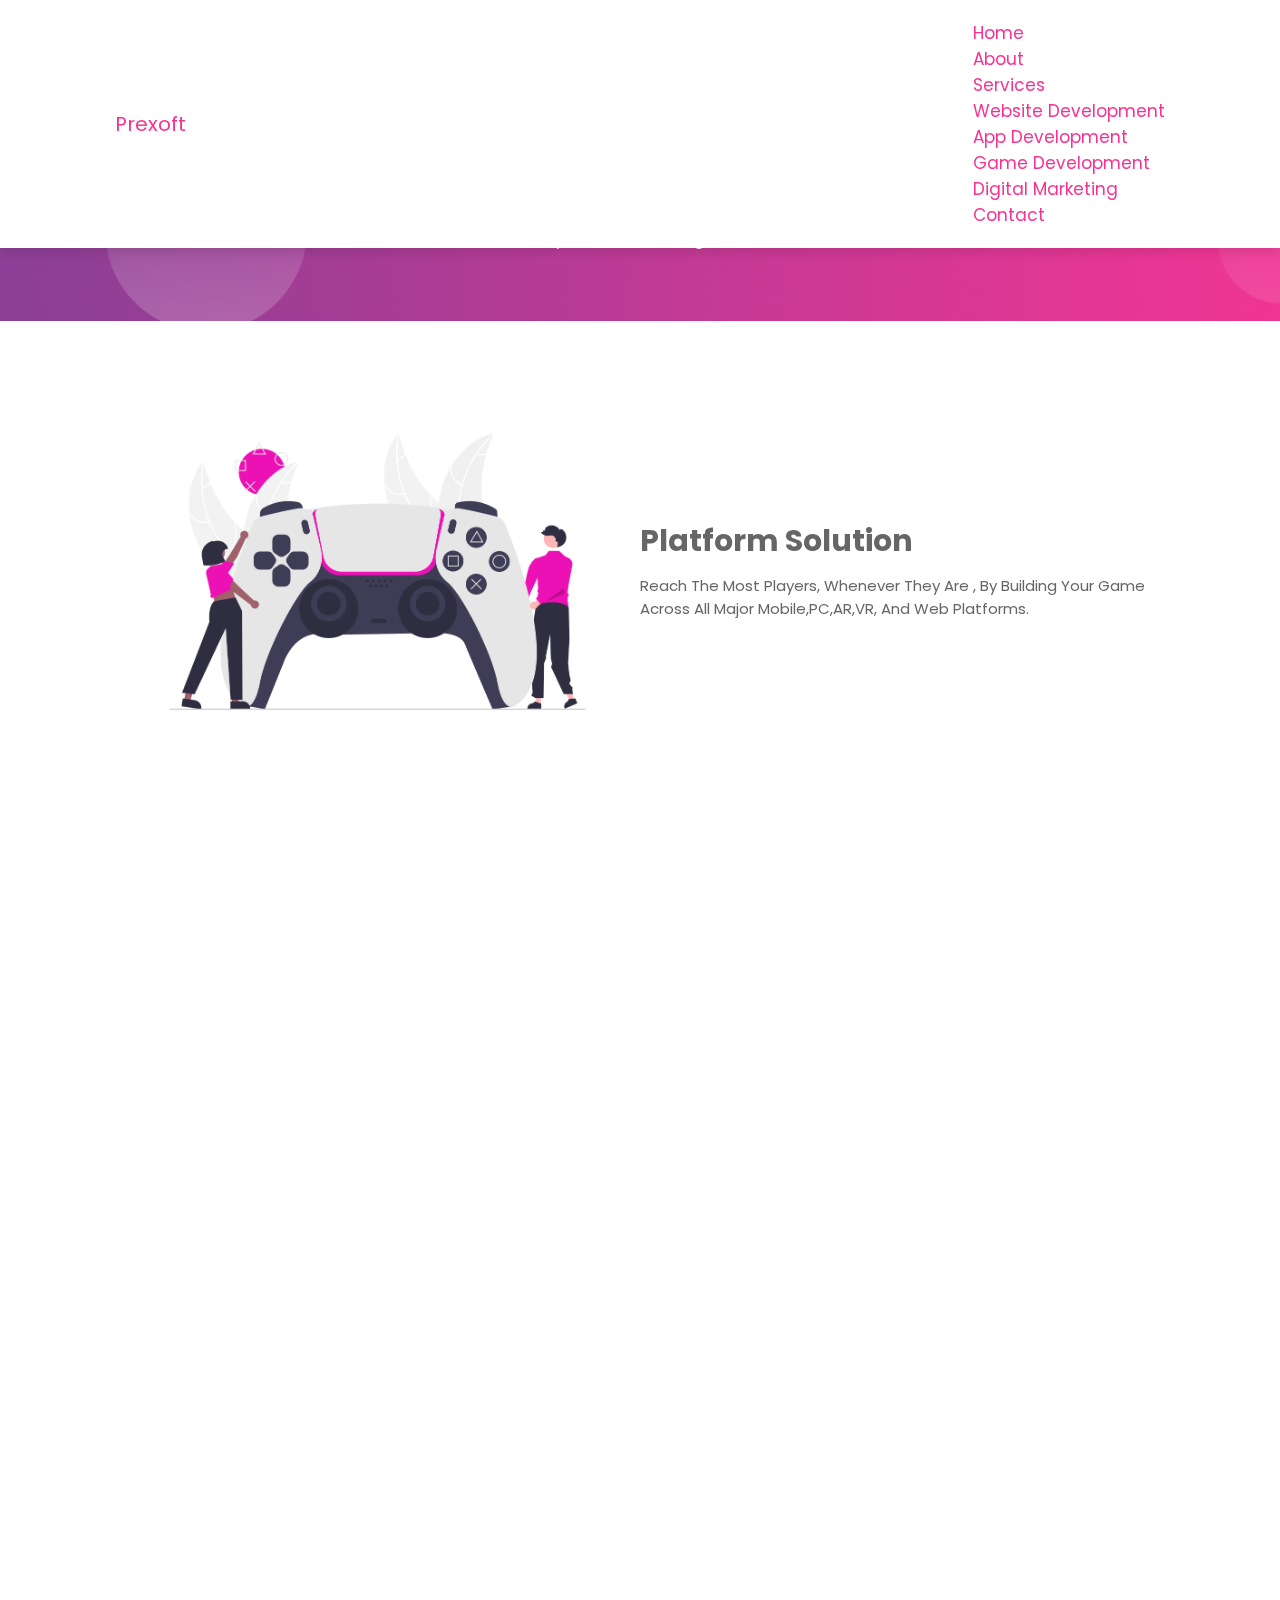
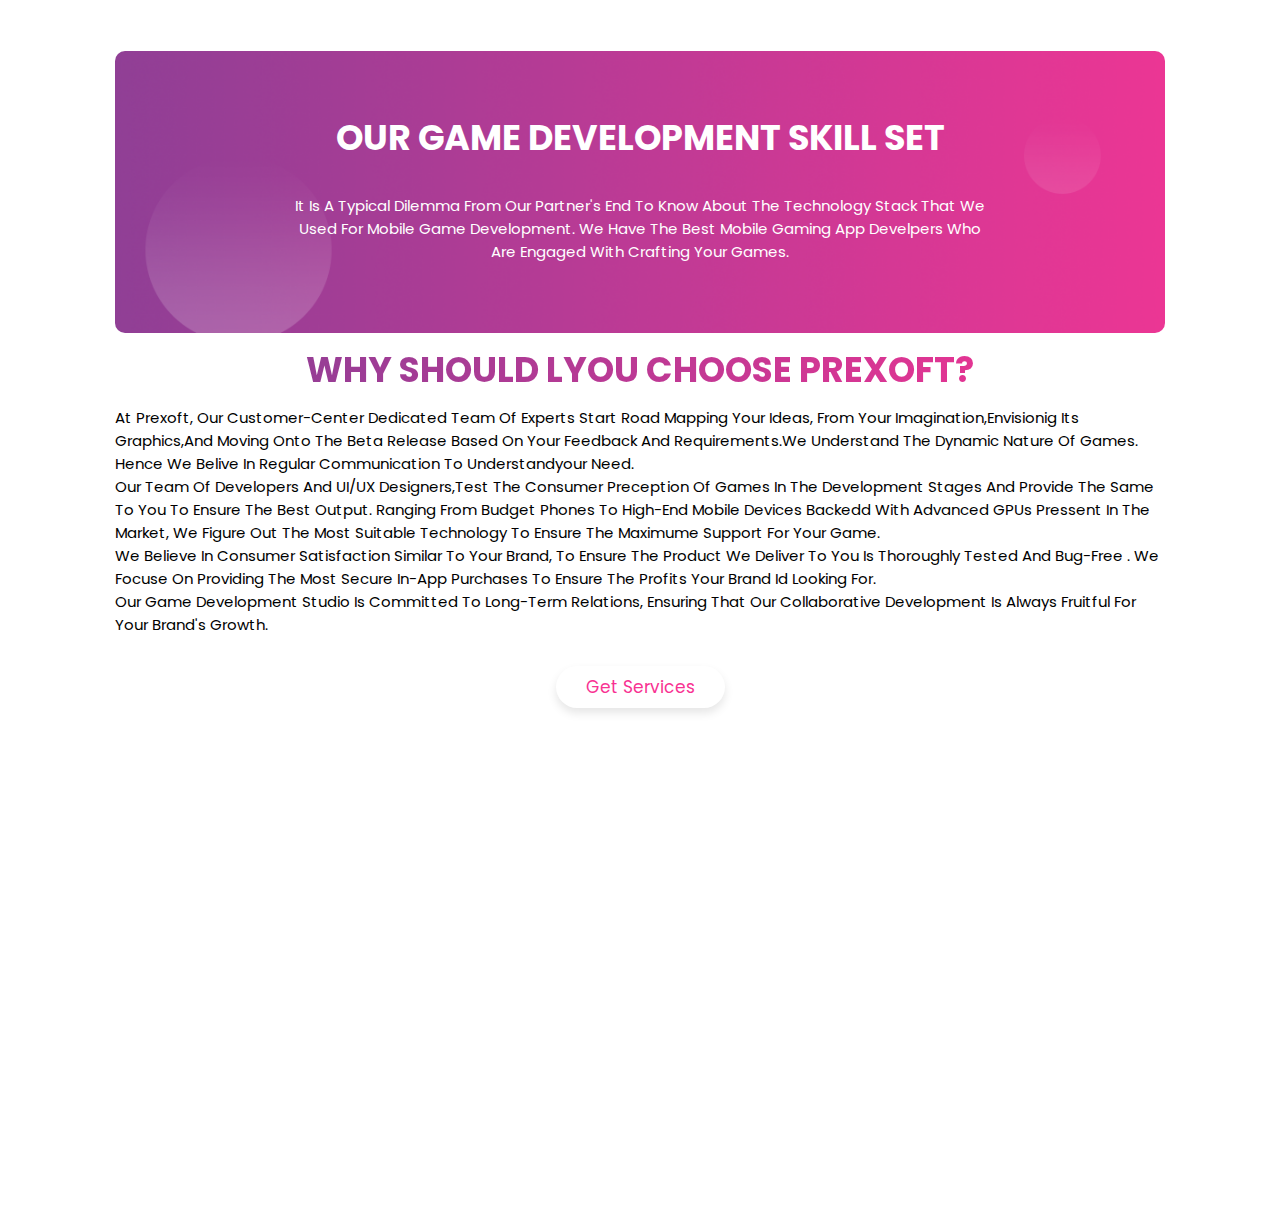
<file: services/game.html>
<!DOCTYPE html>
<html lang="en">
<head>
    <meta charset="UTF-8">
    <meta name="viewport" content="width=device-width, initial-scale=1.0">
    <title>prexoft</title>

    <!-- font awesome cdn link  -->
    <link rel="stylesheet" href="https://cdnjs.cloudflare.com/ajax/libs/font-awesome/5.15.3/css/all.min.css">
    <link rel="stylesheet" href="../css/style2.css">
    <link href="https://cdn.jsdelivr.net/npm/bootstrap@5.1.3/dist/css/bootstrap.min.css" rel="stylesheet" integrity="sha384-1BmE4kWBq78iYhFldvKuhfTAU6auU8tT94WrHftjDbrCEXSU1oBoqyl2QvZ6jIW3" crossorigin="anonymous">

    <!-- custom css file link  -->
    <link rel="stylesheet" href="../css/style3.css">
    <!-- <link rel="stylesheet" href="../css/style.css"> -->
    <link rel="stylesheet" href="../css/style4.css">
    <link href="https://unpkg.com/aos@2.3.1/dist/aos.css" rel="stylesheet">
    <style>
         #preloader{
    background:#0003 url(../images/pre2.gif) no-repeat center center;
    background-size:15%;
    
    height:100vh;
    width:100%;
    position:fixed;
    z-index:100;
}
    </style>

</head>
<body class="body" >
    <div id="preloader"></div>
<!-- header section starts  -->

<header >

    <a href="#" class="logo"><span>prexoft</span></a>

    <input type="checkbox" id="menu-bar">
    <label for="menu-bar" class="fas fa-bars"></label>

    <nav class="navbar">
       
        
            <li class="nav-item">
                
                <a class="nav-link" href="../index.html">home</a>
            </li>
            <!-- <a href="#features">features</a> -->
            <li class="nav-item">
                
                <a class="nav-link" href="../about.html">about</a>
            </li>
            <li class="nav-item dropdown">
                <a class="nav-link dropdown-toggle" href="#" id="navbarDropdown" role="button" data-bs-toggle="dropdown" aria-expanded="false">
                    Services
                </a>
                <ul class="dropdown-menu" aria-labelledby="navbarDropdown">
                    <li><a class="dropdown-item" href="web.html">Website Development</a></li>
                    <li><a class="dropdown-item" href="app.html">App Development</a></li>
                    <li><a class="dropdown-item" href="game.html">Game Development</a></li>
                    <li><hr class="dropdown-divider"></li>
                    <li><a class="dropdown-item" href="marketing.html">Digital Marketing</a></li>
                </ul>
            </li>
            <!-- <a href="#review">review</a> -->
            <!-- <a href="#pricing">pricing</a> -->
            <li class="nav-item">
                
                <a class="nav-link" href="../contact.html">contact</a>
            </li>
            
   
    </nav>

</header>

<!-- header section ends -->

<!-- home section starts  -->

\

<!-- features section ends -->

<div class="container-fluid mt-5 newsletter">
    <h2 class="heading" style="font-weight:bolder;color:white;">our game development services/solution</h2>
    <!-- <h2 align="center" class="heading" style="font-weight:bolder;font-size:1.5rem;">Native iOS app
        development</h2> -->
    <p style="font-size:1.5rem;">
      We are not perfectionists delivery quick solution, but we claim to do the best for any game development project that we undertake
      throughout our multi-perspective apporoach. We have the most diverse team of game developers who help you bring your idea to life
      with interactive graphics and promising business returns.
      
    </p>
    
    
</div>

<section class="web" >

 

    <div class="column">

        <div class="image" data-aos="fade-up"
        data-aos-duration="2000">
            <img src="tech/game.png" alt="">
        </div>

        <div class="content" data-aos="fade-up"
        data-aos-duration="2000">
            <h3>Platform solution</h3>
            <p>Reach the most players, whenever they are , by building your game across all major mobile,PC,AR,VR, and web platforms.</p>
           
           
        </div>

    </div>
    


<section class="features">
    <div class="container">
        <div id="box-container" class="box-container">

            <div class="box" data-aos="fade-up" >
                <div class="my-image">

                   
                    <!-- <a href="#"><i class="fa-solid fa-compass-drafting"></i></a> -->
                </div>
                
                <h3>Mobile Game Development</h3>
                <p>Unity has the tools you need to create, Launch, and monetize your game for all Apple iOS and Google Android
                devices.Our team has the desired technical skills to turn your gaming idea into a live game.</p>
              
            </div>

            <div class="box" data-aos="fade-up" >
                <!-- <img src="images/app.png" alt=""> -->
                <div class="my-image">

                   
                    <!-- <a href="#"><i class="fa-solid fa-bullhorn"></i></a> -->
                </div>
                <h3>AR/VR Game Development</h3>
                <p>We have a team of game development experts that develops 3D games and applications using Unity 3D
                    tools for various platforms including iPhone/iPad and Android based smartphones.
                   
                </p>
               
            </div>

            <div class="box"  id="photo" data-aos="fade-up" >
                <!-- <img src="images/game.png" alt=""> -->
                <div class="my-image">
                    

                   
                    <!-- <a href="#"><i class="fa-solid fa-magnifying-glass"></i></a> -->
                </div>
                <h3>Fantacy Game Developmet</h3>
                <p>Step into the arena of fantacy sports game with our fantacy game developmets and attract
                    engage and retain customers like never before.The customized solutions developed by our experts have helped
                    clients improve their customer engagement by 80%.
                </p>
              
            </div>
            </div>
    </div>
    

</section>


<div class="container-fluid  newsletter border-curve">
    <h2 class="heading" style="font-weight:bolder;color:white;">Our Game Development Skill Set</h2>
    <!-- <h2 align="center" class="heading" style="font-weight:bolder;font-size:1.5rem;">Native iOS app
        development</h2> -->
        <p style="font-size:1.5rem;">
            It is a typical dilemma from our partner's end to know about the technology stack that we used for mobile
            game development. We have the best mobile gaming app develpers who are engaged with crafting your games.
            
        </p>
        
          
        
    
        
    </div>
    
    <div class="row featurette">
        <div>
            <h2 class="heading" style="font-weight:bolder;">Why should lyou choose Prexoft?</h2>
            <div class="container py-5">
                <!-- <h2 align="center" class="heading" style="font-weight:bolder;font-size:3.5rem;">On-Page SEO</h2> -->
                <p style="font-size:1.5rem;">
                    At Prexoft, our customer-center dedicated team of experts start road mapping your ideas,
                    from your imagination,envisionig its graphics,and moving onto the beta release based on your feedback
                    and requirements.We understand the dynamic nature of games. Hence we belive in regular communication to 
                    understandyour need.

                </p>
                <p style="font-size:1.5rem;">
                    Our team of developers and UI/UX designers,test the consumer preception of games in the development stages and 
                    provide the same to you to ensure the best output. Ranging from budget phones to high-end mobile devices 
                    backedd with advanced GPUs pressent in the market, we figure out the most suitable technology to ensure the maximume
                    support for your game.
                </p>
                
                <p style="font-size:1.5rem;">
              We believe in consumer satisfaction similar to your brand, to ensure the product we deliver to you is 
              thoroughly tested and bug-free . We focuse on providing the most secure in-app purchases to ensure 
              the profits your brand id looking for.
            </p>
            <p style="font-size:1.5rem;">
                Our game development studio is committed to long-term relations, ensuring that our collaborative
                development is always fruitful for your brand's growth.
            </p>
            
        </div>
    </section>
        <!-- <div class="container new-ul" align="center">
            <p class="lead" style="font-size:2rem;">You should consider building a native app for iOS when:</p>
            <ul>
                <li><a href="#"><i class="fa-solid fa-circle-check"></i>Your users expect great performance
                    and top-class UX from your app</a></li>

                    <li><a href="#"><i class="fa-solid fa-circle-check"></i>You want to build a solid foundation for
                        scalability</a></li>
                        
                        <li><a href="#"><i class="fa-solid fa-circle-check"></i>You use heavily the phone's embedded
                            hardware,like sensors & trackers</a></li>

                            <li><a href="#"><i class="fa-solid fa-circle-check"></i>Your products is monetised through
                                subscriptions or in-app payments insted
                            of ad placements</a></li>
                </ul>

            </div> -->
    </div>
    <!-- <div class="col-md-5" align="center">
            <img src="../images/ios.png" class="img-fluid" alt="">

            <a href="#" class="btn">Read about our iOS solutions</a>


        </div> -->
       
</div>
<div class="container-fluid" align="center">
    <a href="#" class="btn2">Get Services</a>

</div>

<!-- about section ends -->

<!-- newsletter  -->


<!-- contact section edns -->

<!-- footer section starts  -->

<div class="footer mt-5 " data-aos="fade-up" data-aos-duration="2000">

    <div class="box-container container" data-aos="fade-up" data-aos-duration="2500">

        <!-- <div class="box" data-aos="fade-up" data-aos-duration="2600">
        <h3>about us</h3>
        <p>Lorem ipsum dolor sit amet consectetur adipisicing elit. Amet pariatur rerum consectetur architecto
            ad tempora blanditiis quo aliquid inventore a.</p>
    </div> -->

        <div class="box" data-aos="fade-up" data-aos-duration="2600">
            <h3>quick links</h3>
            <a href="../index.html">home</a>
            <!-- <a href="#">features</a> -->
            <a href="../about.html">about</a>
            <a href="#">services</a>
            <!-- <a href="#">pricing</a> -->
            <a href="../contact.html">contact</a>
        </div>
        <div class="box" data-aos="fade-up" data-aos-duration="2600">
            <h3>services</h3>
            <a href="web.html">wensite development</a>
            <!-- <a href="#">features</a> -->
            <a href="app.html">app development</a>

            <!-- <a href="#">pricing</a> -->
            <a href="game.html">game development</a>
            <a href="marketing.html">digital marketing</a>
            <!-- <a href="services/game.html">game development</a> -->
        </div>

        <div class="box" data-aos="fade-up" data-aos-duration="2600">
            <h3>follow us</h3>
            <!-- <a href="#">facebook</a> -->
            <a href="#">instagram</a>
            <a href="#">Telegram</a>
            <!-- <a href="#">twitter</a> -->
        </div>

        <div class="box" data-aos="fade-up" data-aos-duration="2600">
            <h3>contact info</h3>
            <div class="info">
                <i class="fas fa-phone"></i>
                <p style="cursor: pointer;"> <a href="tel:9555409603">+919555409603 </a>
                    <a href="tel:+91 7388739584">+91 7388739584</a>
                </p>
            </div>
            <div class="info">
                <i class="fas fa-envelope"></i>
                <p style="cursor: pointer;"><a href="mailto:support@prexoft.com">support@prexoft.com </a>
                    <a href="mailto:admin@prexoft.com ">admin@prexoft.com </a>
                </p>
            </div>

        </div>

    </div>

    <h1 class="credit"> &copy; copyright @ 2022 by Prexoft </h1>

</div>

<!-- footer section ends -->








<script src="https://cdn.jsdelivr.net/npm/@popperjs/core@2.10.2/dist/umd/popper.min.js" integrity="sha384-7+zCNj/IqJ95wo16oMtfsKbZ9ccEh31eOz1HGyDuCQ6wgnyJNSYdrPa03rtR1zdB" crossorigin="anonymous"></script>
<script src="https://cdn.jsdelivr.net/npm/bootstrap@5.1.3/dist/js/bootstrap.min.js" integrity="sha384-QJHtvGhmr9XOIpI6YVutG+2QOK9T+ZnN4kzFN1RtK3zEFEIsxhlmWl5/YESvpZ13" crossorigin="anonymous"></script>
<script src="https://unpkg.com/aos@2.3.1/dist/aos.js"></script>
<script>
    AOS.init();
  </script>


<script src="../javascript/index.js"></script>




<script>
    
    var l = document.getElementById('preloader');
    function newFunction() {
        l.style.display = 'none';
    }
    window.addEventListener('load', newFunction);
</script>




</body>
</html>
</file>
<file: css/style2.css>
:root{
    --purple:#814096;
    --pink:#F83292;
    --gradient:linear-gradient(90deg, var(--purple), var(--pink));
}

*{
    font-family: 'Poppins', sans-serif;
    margin:0; padding:0;
    box-sizing: border-box;
    text-decoration: none;
    outline: none; border:none;
    text-transform: capitalize;
}

 #box-container .box{
    border-radius: 40px;
  
}

.footer .box-container .box a{
    font-size: 1.5rem;
    padding:.5rem 0;
    color:#eee;
}


.web{
    /* background:url(../images/web-bg.png) no-repeat; */
    background-size: cover;
    background-position: center;
    /* padding-bottom: 1rem; */
}

.web .column{
    display: flex;
    align-items: center;
    justify-content: center;
    flex-wrap: wrap;
}

.web .column .image{
    flex:1 1 40rem;
}

.web .column .image img{
    width:100%;
}



.web .column .content{
    flex:1 1 40rem;
}

.web .column .content h3{
    font-size: 3rem;
    color:#666;
}

.web .column .content p{
    font-size: 1.5rem;
    color:#666;
    padding:1rem 0;
}

.web .column .content .buttons a:last-child{
    margin-left: 2rem;
}
.body{
    background-color:white;
}

.new-home{
    display: flex;
    align-items: center;
    justify-content: center;
    /* background:url(../images/home-bg-img.png) no-repeat; */
    background-size: cover;
    background-position: center;
}

.new-home .image img{
    width:40vw;
    animation: float 3s linear infinite;
}

@keyframes float{
    0%, 100%{
        transform: translateY(0rem);
    }
    50%{
        transform: translateY(-3.5rem);
    }
}

.new-home .content h3{
    font-size: 5.5rem;
    color:#333;
    text-transform: uppercase;
}

.new-home .content h3 span{
    color:var(--pink);
    text-transform: uppercase;
}

.new-home .content p{
    font-size: 1.7rem;
    color:#666;
    padding:0.5rem 0;
}
.center ul{
    /* justify-content: center; */
    gap:0.5rem;
    display: flex;
}
.center ul li{
    list-style: none;
    border:2px solid var(--pink);
    font-size:1rem;
    font-weight:bold;
    border-radius:5rem;
}
.center ul li a{
    text-decoration:none;
    /* width:50vw; */
    padding:10px 12px;
    display: block;
    text-align: center;
}

.btn2{
    display: inline-block;
    margin-top: 1rem;
    padding:.8rem 3rem;
    border-radius: 5rem;
    border:1px soid var(--pink);
    background:white;
    font-size: 1.7rem;
    color:var(--pink);
    cursor: pointer;
    box-shadow: 0 .5rem 1rem rgba(0,0,0,.1);
    transition: all .3s linear;
    text-decoration:none;
    align-items: center;
    justify-content: center;
    flex-wrap: wrap;
}

.btn2:hover{
    transform: scale(1.1);
    color:white;
    background:var(--gradient);

}
.navbar a{
    color:var(--pink);
}
</file>
<file: css/style4.css>
:root{
    --purple:#814096;
    --pink:#F83292;
    --gradient:linear-gradient(90deg, var(--purple), var(--pink));
}

.modal{
    position:absolute;
    top: 0;
    bottom: 0;
    right: 0;
    left: 0;
    display: flex;
    align-items: center;
    justify-content: center;
    background:rgba(77,77,77,0.7);
    transition:all 0.4s;
    visibility: hidden;
    /* filter: blur(1px); */
    opacity: 0;
    
}

.modal:target{
    visibility: visible;
    opacity: 1;
}
.new{
    color:white;
}
.modalcontent{
    position:relative;
    background: #0000;
    width:100%;
    max-width: 100%;
    height: 100%;
    padding:2rem 2rem;
    border-radius: 4px;
    padding-top:9rem;
    z-index: 5;
}
.mt{
    display:flex;
    margin-top:50%;
    align-items:center;

}
.modalclose{
    position:absolute;
    top: 0;
    right: 15px;
    color:var(--pink);
    font-size:5rem;
    text-decoration: none;
    /* padding-bottom:4rem; */
}

.modalcontent .btn{
    display:flex;
    justify-content:center;
    margin: auto;
    text-align: center;
    align-items:center;
    padding:1rem 1rem;
    margin-top:1.5rem;
    background: #0009;
    width: 50%;
}

.new-btn{
    display: flex;
    align-items: center;
    margin-top: 1rem;
    padding:.5rem 10rem;
    border-radius: 5rem;
    background:var(--gradient);
    font-size: 1.7rem;
    color:#fff;
    width: 100%;
    height: 4.5rem;
    cursor: pointer;
    box-shadow: 0 .5rem 1rem rgba(0,0,0,.1);
    transition: all .3s linear;
    justify-content: center;
    text-decoration: none;
}

.no-line{
    text-decoration: none;
}
.new-btn:hover,new-btn:active{
    color: white;
}

.my-image a {
   font-size:5rem;
   color:#F83292;
}

.about .container h1{
    font-weight: bold;
}

max input{
    border-top:0;
    border-left:0;
}
.p-c{
    font-size:2rem;
}

@media (max-width:1200px){
    
    html{
        font-size: 55%;
    }

}

@media (max-width:991px){
    
    section{
        padding:0 3%;
        padding-top: 7.5rem;
        padding-bottom: 2rem;
    }
    .modalcontent{
        position:relative;
        background: #0000;
        width:100%;
        max-width: 100%;
        height: 100%;
        padding:2rem 2rem;
        border-radius: 4px;
        padding-top:9rem;
        z-index: 5;
        margin-top:50%;
    }
    .modalcontent .btn{
        display:flex;
        justify-content:center;
        margin: auto;
        text-align: center;
        align-items:center;
        padding:1rem 1rem;
        
        background: #0009;
        height:10vh;
        width:auto;
        font-size:2.5rem;
    }
    /* .side h2{
        text-align:left;
    } */

}

@media (max-width:768px){

    header label{
        visibility: visible;
        opacity: 1;
        color:white;
    }

    h1{
        font-size:6rem;
    }

    .new-btn {font-size: 10px; 

    }
    

    .modalcontent .btn{
        display:flex;
        justify-content:center;
        margin: auto;
        text-align: center;
        align-items:center;
        padding:1rem 1rem;
        
        background: #0009;
        height:10vh;
        width:auto;
        font-size:2.5rem;
    }



    header .navbar{
        position: absolute;
        top:100%; left: 0;
        width:100%;
        background:#fff;
        padding:1rem 2rem;
        border-top: .1rem solid rgba(0,0,0,.2);
        box-shadow: 0 .5rem 1rem rgba(0,0,0,.1);
        transform-origin: top;
        transform: scaleY(0);
        opacity: 0;
        transition: .2s linear;
    }

    header .navbar a{
        display: block;
        margin:2rem 0;
        font-size: 2rem;
        color:var(--pink);
    }

    header .navbar a:active{
        color:var(--pink);
    }

    header input:checked ~ .navbar{
        transform: scaleY(1);
        opacity: 1;
    }

    header input:checked ~ label::before{
        content:'\f00d';
    }

    .home{
        flex-flow: column-reverse;
    }

    .home .image img{
        width:100%;
    }

    .home .content h3{
        font-size: 3.6rem;
    }

    .home .content p{
        font-size: 1.5rem;
    }

    .about{
        background-position: right;
    }

    .newsletter p{
        width:auto;
    }

}

@media (max-width:450px){
    
    html{
        font-size: 50%;
    }
    .new-btn {
        padding: 1rem 1rem;
    }

    .about .column .content .buttons a{
        width:100%;
        text-align: center;
    }

    .about .column .content .buttons a:last-child{
        margin: 1rem 0;
    }

}
</file>
<file: css/style.css>
@import url('https://fonts.googleapis.com/css2?family=Poppins:wght@100;200;300;400&display=swap');

:root{
    --purple:#814096;
    --pink:#F83292;
    --gradient:linear-gradient(90deg, var(--purple), var(--pink));
}

*{
    font-family: 'Poppins', sans-serif;
    margin:0; padding:0;
    box-sizing: border-box;
    text-decoration: none;
    outline: none; border:none;
    text-transform: capitalize;
    
}

*::selection{
    background:var(--pink);
    color:#fff;
}

html{
    font-size: 62.5%;
    overflow-x: hidden;
}

body{
    background:#f9f9f9;
    
}

section{
    min-height: 100vh;
    padding:0 9%;
    padding-top: 7.5rem;
    padding-bottom: 2rem;
}


    
.navbar a{
    text-decoration:none;
    /* color:white; */
}
.navbar li{
    list-style: none;
}

.btn{
    display: inline-block;
    margin-top: 1rem;
    padding:.8rem 3rem;
    border-radius: 5rem;
    background:var(--gradient);
    font-size: 1.7rem;
    color:#fff;
    cursor: pointer;
    box-shadow: 0 .5rem 1rem rgba(0,0,0,.1);
    transition: all .3s linear;
}

.btn:hover{
    transform: scale(1.1);
    color:white;

}

.heading{
    text-align: center;
    background:var(--gradient);
    color:transparent;
    -webkit-background-clip: text;
    background-clip: text;
    font-size: 3.5rem;
    text-transform: uppercase;
    padding:1rem;
}

header{
    /* background-color:#000; */

    position: fixed;
    top:0; left:0;
    width:100%;
    /* background:#0000; */
   
    box-shadow: 0 .5rem 1rem rgba(0,0,0,.1);
    padding:2rem 9%;
    display: flex;
    align-items: center;
    justify-content: space-between;
    z-index: 1000;
    
}
.scrolling-active{
    background-color:white;
    color:var(--pink);
}
.scrolling-active .navbar a{
    color:var(--pink);
}
.scrolling-active .navbar a:hover{
    color:var(--pink);
}

.nav-item .dropdown ul li a{
    color:var(--pink);
}
.newScroll label{
    color:var(--pink);
}


header .logo{
    font-size: 2rem;
    color:var(--purple);
    text-decoration:none;
}

header .logo span{
    color:var(--pink);
}

header .navbar a{
    font-size: 1.7rem;
    margin-left: 2rem;
    color:white;
}

header .navbar a:hover{
    color:white;
}

header input{
    display: none;
}

header label{
    font-size: 3rem;
    color:var(--purple);
    cursor: pointer;
    visibility: hidden;
    opacity: 0;
}

.home{
    display: flex;
    align-items: center;
    justify-content: center;
    background:url(../images/home-bg-img.png) no-repeat;
    
    background-size: cover;
    background-position: center;
    
}

.home .image img{
    
    width:40vw;
    animation: float 3s linear infinite;
    
}

@keyframes float{
    0%, 100%{
        transform: translateY(0rem);
    }
    50%{
        transform: translateY(-3.5rem);
    }
}

.home .content h3{
    font-size: 5.5rem;
    color:#333;
    text-transform: uppercase;
}

.home .content h3 span{
    color:var(--pink);
    text-transform: uppercase;
}

.home .content p{
    font-size: 1.7rem;
    color:#666;
    padding:1rem 0;
}

.features .box-container{
    display: flex;
    align-items: center;
    justify-content: center;
    flex-wrap: wrap;
}

.features .box-container .box{
    flex:1 1 30rem;
    background:#fff;
    border-radius: .5rem;
    /* border:.1rem solid rgba(0,0,0,.2); */
    box-shadow: 0 .5rem 1rem rgba(0,0,0,.1);
    margin:1.5rem;
    padding:3rem 2rem;
    border-radius: .5rem;
    text-align: center;
    transition: .2s linear;
}


.features .box-container .box img{
    height: 15rem;
    
}

.features .box-container .box h3{
    font-size: 2rem;
    color:#333;
    padding-top: 1rem;
}

.features .box-container .box p{
    font-size: 1.3rem;
    color:#666;
    padding: 1rem 0;
}
.features .box-container .box:hover{
    transform:translateY(-20px);
    transition:all 0.5s;
}
.features h1{
    padding-bottom:20px;
}

.about{
    /* background:url(../images/about-bg.png) no-repeat; */
    background-size: cover;
    background-position: center;
    padding-bottom: 3rem;
}

.about .column{
    display: flex;
    align-items: center;
    justify-content: center;
    flex-wrap: wrap;
}

.about .column .image{
    flex:1 1 40rem;
}

.about .column .image img{
    width:100%;
}



.about .column .content{
    flex:1 1 40rem;
}

.about .column .content h3{
    font-size: 3rem;
    color:#666;
}

.about .column .content p{
    font-size: 1.5rem;
    color:#666;
    padding:1rem 0;
}

.about .column .content .buttons a:last-child{
    margin-left: 2rem;
}

.newsletter{
    text-align: center;
    padding:5rem 1rem;
    background:url(../images/subscribe-bg.png) no-repeat;
    background-size: cover;
    background-position: center;
    
}

.newsletter h3{
    color:#fff;
    font-size: 3rem;
    text-transform: uppercase;
}

.newsletter p{
    color:#fff;
    font-size: 1.6rem;
    margin:2rem auto;
    width:70rem;
}

.newsletter form{
    display: flex;
    max-width: 70rem;
    border:.2rem solid #fff;
    padding:.5rem;
    border-radius: 5rem;
    margin:2rem auto;
    height:5.5rem;
}

.newsletter form input[type="email"]{
    padding:0 2rem;
    font-size: 1.7rem;
    background:none;
    width:100%;
    color:#fff;
    text-transform: none;
    background:none;
}

.newsletter form input[type="email"]::placeholder{
    color:#eee;
    text-transform: capitalize;
}

.newsletter form input[type="submit"]{
    display:flex;
    justify-content: center;
    text-align: center;
    background:#fff;
    width:100%;
    font-size: 1.7rem;
    border-radius: 5rem;
    cursor: pointer;
}

.newsletter form input[type="submit"]:hover{
    color:var(--pink);
}

.review .box-container{
    display: flex;
    align-items: center;
    justify-content: center;
    flex-wrap: wrap;
    padding-bottom:20px;
}

.review .box-container .box{
    background:#fff;
    margin:1rem;
    padding:1rem;
    text-align: center;
    position: relative;
    border:.1rem solid rgba(0,0,0,.2);
    box-shadow: 0 .5rem 1rem rgba(0,0,0,.1);
    flex:1 1 30rem;
    border-radius: .5rem;
}
.review .box-container .box:hover{
    transform:translateY(-20px);
    transition:all 0.5s;
}

.review .box-container .box .fa-quote-right{
    position: absolute;
    top:1rem; right:2rem;
    font-size: 8rem;
    color:var(--pink);
    opacity: .3;
}

.review .box-container .box .user img{
    border-radius: 50%;
    object-fit: cover;
    height: 7rem;
    width:7rem;
    margin-top: 2rem;
}

.review .box-container .box .user h3{
    color:var(--pink);
    font-size: 2rem;
}

.review .box-container .box .user .stars i{
    color:var(--purple);
    font-size: 1.5rem;
    padding:1rem 0;
}

.review .box-container .box .comment{
    color:#666;
    font-size: 1.4rem;
    padding:1rem;
}

.pricing .box-container{
    display: flex;
    align-items: center;
    justify-content: center;
    flex-wrap: wrap;
}

.pricing .box-container .box{
    flex:1 1 27rem;
    margin:1rem;
    padding:1rem;
    background:#fff;
    border:.1rem solid rgba(0,0,0,.2);
    box-shadow: 0 .5rem 1rem rgba(0,0,0,.1);
    border-radius: .5rem;
    text-align: center;
    padding-bottom: 3rem;
}

.pricing .box-container .box:nth-child(2),
.pricing .box-container .box:hover{
    border:.2rem solid var(--pink);
}

.pricing .box-container .box .title{
    color:var(--purple);
    font-size: 2.5rem;
    padding-top: 1rem;
}

.pricing .box-container .box .price{
    font-size: 4rem;
    color:var(--pink);
    padding:1rem 0;
}

.pricing .box-container .box .price span{
    font-size: 2rem;
}

.pricing .box-container .box ul{
    padding:1rem 0;
    list-style: none;
}

.pricing .box-container .box ul li{
    font-size: 1.7rem;
    color:#666;
    padding:.5rem 0;
}

.pricing .box-container .box ul li .fa-check{
    color:lightgreen;
}

.pricing .box-container .box ul li .fa-times{
    color:tomato;
}

.contact{
    display: flex;
    align-items: center;
    justify-content: center;
    flex-wrap: wrap;
    padding-bottom: 4rem;
}

.contact .image{
    flex:1 1 40rem;
    
}

.contact .image img{
    width:100%;
    padding:2rem;
}

.contact form{
    flex:1 1 40rem;
    padding:2rem 3rem;
    border:.1rem solid rgba(0,0,0,.2);
    box-shadow: 0 .5rem 1rem rgba(0,0,0,.1);
    border-radius: .5rem;
    background:#fff;
}

.contact form .heading{
    text-align: left;
    padding:0;
    padding-bottom: 2rem;
}

.contact form .inputBox{
    position: relative;
}

.contact form .inputBox input, .contact form .inputBox textarea , .contact form .inputBox select{
    width:100%;
    background:none;
    color:#666;
    margin:1.5rem 0;
    padding:.5rem 0;
    font-size: 1.7rem;
    border-bottom: .1rem solid rgba(0,0,0,.1);
    text-transform: none;
}

.contact form .inputBox textarea{
    resize: none;
    height: 13rem;
}

.contact form .inputBox label{
    position: absolute;
    top:1.7rem; left:0;
    font-size: 1.7rem;
    color:#666;
    transition: .2s linear;
}
.contact form .inputBox select{
    position: absolute;
    top:1.7rem; left:0;
    font-size: 1.7rem;
    color:#666;
    transition: .2s linear;
    margin:1.5rem 0;
    padding:.5rem 0;
    font-size: 1.7rem;
    border-bottom: .1rem solid rgba(0,0,0,.1);
    text-transform: none;
}

.contact form .inputBox input:focus ~ label,
.contact form .inputBox input:valid ~ label,
.contact form .inputBox select:focus ~ label,
.contact form .inputBox select:valid ~ label,
.contact form .inputBox textarea:focus ~ label,
.contact form .inputBox textarea:valid ~ label{
    top:-.5rem;
    font-size: 1.5rem;
    color:var(--pink);
}

.footer{
    padding-top: 3rem;
    background:url(../images/footer-bg.png) no-repeat;
    background-size: cover;
    background-position: center;
    

}

.footer .box-container{
    display: flex;
    flex-wrap: wrap;
}

.footer .box-container .box{
    flex:1 1 25rem;
    /* margin:2rem; */
}

.footer .box-container .box h3{
    font-size: 2.5rem;
    padding:1rem 0;
    color:#fff;
    text-decoration: underline;
    text-underline-offset: 1rem;
}

.footer .box-container .box p{
    font-size: 1.5rem;
    /* padding:.5rem 0; */
    color:#eee;
}

.footer .box-container .box a{
    display: block;
    font-size: 1.5rem;
    padding:.5rem 0;
    color:#eee;
}

.footer .box-container .box a:hover{
    text-decoration: underline;
}

.footer .box-container .box .info{
    display: flex;
    align-items: center;
}

.footer .box-container .box .info i{
    margin:.5rem 0;
    margin-right: 1rem;
    border-radius: 50%;
    background:#fff;
    color:var(--pink);
    font-size: 1.5rem;
    height:4.5rem;
    width:4.5rem;
    line-height: 4.5rem;
    text-align: center;
}

.footer .credit{
    font-size: 2rem;
    font-weight: normal;
    letter-spacing: .1rem;
    color:#fff;
    border-top: .1rem solid #fff5;
    padding:2.5rem 1rem;
    text-align: center;
}














/* media queries  */

@media (max-width:1200px){
    
    html{
        font-size: 55%;
    }

}

@media (max-width:991px){
    
    section{
        padding:0 3%;
        padding-top: 7.5rem;
        padding-bottom: 2rem;
    }

}

@media (max-width:768px){

    header label{
        visibility: visible;
        opacity: 1;
        color:white;
    }

    header .navbar{
        position: absolute;
        top:100%; left: 0;
        width:100%;
        background:#fff;
        padding:1rem 2rem;
        border-top: .1rem solid rgba(0,0,0,.2);
        box-shadow: 0 .5rem 1rem rgba(0,0,0,.1);
        transform-origin: top;
        transform: scaleY(0);
        opacity: 0;
        transition: .2s linear;
    }

    header .navbar a{
        display: block;
        margin:2rem 0;
        font-size: 2rem;
        color:var(--pink);
    }

    header .navbar a:active{
        color:var(--pink);
    }

    header input:checked ~ .navbar{
        transform: scaleY(1);
        opacity: 1;
    }

    header input:checked ~ label::before{
        content:'\f00d';
    }

    .home{
        flex-flow: column-reverse;
    }

    .home .image img{
        width:100%;
    }

    .home .content h3{
        font-size: 3.6rem;
    }

    .home .content p{
        font-size: 1.5rem;
    }

    .about{
        background-position: right;
    }

    .newsletter p{
        width:auto;
    }

}

@media (max-width:450px){
    
    html{
        font-size: 50%;
    }

    .about .column .content .buttons a{
        width:100%;
        text-align: center;
    }

    .about .column .content .buttons a:last-child{
        margin: 1rem 0;
    }

}
</file>
<file: css/style3.css>
@import url('https://fonts.googleapis.com/css2?family=Poppins:wght@100;200;300;400&display=swap');

:root{
    --purple:#814096;
    --pink:#F83292;
    --gradient:linear-gradient(90deg, var(--purple), var(--pink));
}

*{
    font-family: 'Poppins', sans-serif;
    margin:0; padding:0;
    box-sizing: border-box;
    text-decoration: none;
    outline: none; border:none;
    text-transform: capitalize;
    
}

*::selection{
    background:var(--pink);
    color:#fff;
}

html{
    font-size: 62.5%;
    overflow-x: hidden;
}

body{
    background:#f9f9f9;
    
}

section{
    min-height: 100vh;
    padding:0 9%;
    padding-top: 7.5rem;
    padding-bottom: 2rem;
}


    
.navbar a{
    text-decoration:none;
    /* color:white; */
}
.navbar li{
    list-style: none;
}

.btn{
    display: inline-block;
    margin-top: 1rem;
    padding:.8rem 3rem;
    border-radius: 5rem;
    background:var(--gradient);
    font-size: 1.7rem;
    color:#fff;
    cursor: pointer;
    box-shadow: 0 .5rem 1rem rgba(0,0,0,.1);
    transition: all .3s linear;
}

.btn:hover{
    transform: scale(1.1);
    color:white;

}

.heading{
    text-align: center;
    background:var(--gradient);
    color:transparent;
    -webkit-background-clip: text;
    background-clip: text;
    font-size: 3.5rem;
    text-transform: uppercase;
    padding:1rem;
}

header{
    /* background-color:#000; */

    position: fixed;
    top:0; left:0;
    width:100%;
    background:#fff;
   
    box-shadow: 0 .5rem 1rem rgba(0,0,0,.1);
    padding:2rem 9%;
    display: flex;
    align-items: center;
    justify-content: space-between;
    z-index: 1000;
    
}


header .logo{
    font-size: 2rem;
    color:var(--purple);
    text-decoration:none;
}

header .logo span{
    color:var(--pink);
}

header .navbar a{
    font-size: 1.7rem;
    margin-left: 2rem;
    /* color:white; */
}

header .navbar a:hover{
    color:var(--pink);
}

header input{
    display: none;
}

header label{
    font-size: 3rem;
    color:var(--purple);
    cursor: pointer;
    visibility: hidden;
    opacity: 0;
}

.home{
    display: flex;
    align-items: center;
    justify-content: center;
    background:url(../images/home-bg-img.png) no-repeat;
    
    background-size: cover;
    background-position: center;
    
}

.home .image img{
    
    width:40vw;
    animation: float 3s linear infinite;
    
}

@keyframes float{
    0%, 100%{
        transform: translateY(0rem);
    }
    50%{
        transform: translateY(-3.5rem);
    }
}

.home .content h3{
    font-size: 5.5rem;
    color:#333;
    text-transform: uppercase;
}

.home .content h3 span{
    color:var(--pink);
    text-transform: uppercase;
}

.home .content p{
    font-size: 1.7rem;
    color:#666;
    padding:1rem 0;
}

.features .box-container{
    display: flex;
    align-items: center;
    justify-content: center;
    flex-wrap: wrap;
}

.features .box-container .box{
    flex:1 1 30rem;
    background:#fff;
    border-radius: .5rem;
    /* border:.1rem solid rgba(0,0,0,.2); */
    box-shadow: 0 .5rem 1rem rgba(0,0,0,.1);
    margin:1.5rem;
    padding:3rem 2rem;
    border-radius: .5rem;
    text-align: center;
    transition: .2s linear;
}


.features .box-container .box img{
    height: 15rem;
    
}

.features .box-container .box h3{
    font-size: 2rem;
    color:#333;
    padding-top: 1rem;
}

.features .box-container .box p{
    font-size: 1.3rem;
    color:#666;
    padding: 1rem 0;
}
.features .box-container .box:hover{
    transform:translateY(-20px);
    transition:all 0.5s;
}
.features h1{
    padding-bottom:20px;
}

.about{
    /* background:url(../images/about-bg.png) no-repeat; */
    background-size: cover;
    background-position: center;
    padding-bottom: 3rem;
}

.about .column{
    display: flex;
    align-items: center;
    justify-content: center;
    flex-wrap: wrap;
}

.about .column .image{
    flex:1 1 40rem;
}

.about .column .image img{
    width:100%;
}



.about .column .content{
    flex:1 1 40rem;
}

.about .column .content h3{
    font-size: 3rem;
    color:#666;
}

.about .column .content p{
    font-size: 1.5rem;
    color:#666;
    padding:1rem 0;
}

.about .column .content .buttons a:last-child{
    margin-left: 2rem;
}

.newsletter{
    text-align: center;
    padding:5rem 1rem;
    background:url(../images/subscribe-bg.png) no-repeat;
    background-size: cover;
    background-position: center;
}

.newsletter h3{
    color:#fff;
    font-size: 3rem;
    text-transform: uppercase;
}

.newsletter p{
    color:#fff;
    font-size: 1.6rem;
    margin:2rem auto;
    width:70rem;
}

.newsletter form{
    display: flex;
    max-width: 70rem;
    border:.2rem solid #fff;
    padding:.5rem;
    border-radius: 5rem;
    margin:2rem auto;
    height:5.5rem;
}

.newsletter form input[type="email"]{
    padding:0 2rem;
    font-size: 1.7rem;
    background:none;
    width:100%;
    color:#fff;
    text-transform: none;
    background:none;
}

.newsletter form input[type="email"]::placeholder{
    color:#eee;
    text-transform: capitalize;
}

.newsletter form input[type="submit"]{
    background:#fff;
    width:20rem;
    font-size: 1.7rem;
    border-radius: 5rem;
    cursor: pointer;
}

.newsletter form input[type="submit"]:hover{
    color:var(--pink);
}

.review .box-container{
    display: flex;
    align-items: center;
    justify-content: center;
    flex-wrap: wrap;
    padding-bottom:20px;
}

.review .box-container .box{
    background:#fff;
    margin:1rem;
    padding:1rem;
    text-align: center;
    position: relative;
    border:.1rem solid rgba(0,0,0,.2);
    box-shadow: 0 .5rem 1rem rgba(0,0,0,.1);
    flex:1 1 30rem;
    border-radius: .5rem;
}
.review .box-container .box:hover{
    transform:translateY(-20px);
    transition:all 0.5s;
}

.review .box-container .box .fa-quote-right{
    position: absolute;
    top:1rem; right:2rem;
    font-size: 8rem;
    color:var(--pink);
    opacity: .3;
}

.review .box-container .box .user img{
    border-radius: 50%;
    object-fit: cover;
    height: 7rem;
    width:7rem;
    margin-top: 2rem;
}

.review .box-container .box .user h3{
    color:var(--pink);
    font-size: 2rem;
}

.review .box-container .box .user .stars i{
    color:var(--purple);
    font-size: 1.5rem;
    padding:1rem 0;
}

.review .box-container .box .comment{
    color:#666;
    font-size: 1.4rem;
    padding:1rem;
}

.pricing .box-container{
    display: flex;
    align-items: center;
    justify-content: center;
    flex-wrap: wrap;
}

.pricing .box-container .box{
    flex:1 1 27rem;
    margin:1rem;
    padding:1rem;
    background:#fff;
    border:.1rem solid rgba(0,0,0,.2);
    box-shadow: 0 .5rem 1rem rgba(0,0,0,.1);
    border-radius: .5rem;
    text-align: center;
    padding-bottom: 3rem;
}

.pricing .box-container .box:nth-child(2),
.pricing .box-container .box:hover{
    border:.2rem solid var(--pink);
}

.pricing .box-container .box .title{
    color:var(--purple);
    font-size: 2.5rem;
    padding-top: 1rem;
}

.pricing .box-container .box .price{
    font-size: 4rem;
    color:var(--pink);
    padding:1rem 0;
}

.pricing .box-container .box .price span{
    font-size: 2rem;
}

.pricing .box-container .box ul{
    padding:1rem 0;
    list-style: none;
}

.pricing .box-container .box ul li{
    font-size: 1.7rem;
    color:#666;
    padding:.5rem 0;
}

.pricing .box-container .box ul li .fa-check{
    color:lightgreen;
}

.pricing .box-container .box ul li .fa-times{
    color:tomato;
}

.contact{
    display: flex;
    align-items: center;
    justify-content: center;
    flex-wrap: wrap;
    padding-bottom: 4rem;
}

.contact .image{
    flex:1 1 40rem;
    
}

.contact .image img{
    width:100%;
    padding:2rem;
}

.contact form{
    flex:1 1 40rem;
    padding:2rem 3rem;
    border:.1rem solid rgba(0,0,0,.2);
    box-shadow: 0 .5rem 1rem rgba(0,0,0,.1);
    border-radius: .5rem;
    background:#fff;
}

.contact form .heading{
    text-align: left;
    padding:0;
    padding-bottom: 2rem;
}

.contact form .inputBox{
    position: relative;
}

.contact form .inputBox input, .contact form .inputBox textarea{
    width:100%;
    background:none;
    color:#666;
    margin:1.5rem 0;
    padding:.5rem 0;
    font-size: 1.7rem;
    border-bottom: .1rem solid rgba(0,0,0,.1);
    text-transform: none;
}

.contact form .inputBox textarea{
    resize: none;
    height: 13rem;
}

.contact form .inputBox label{
    position: absolute;
    top:1.7rem; left:0;
    font-size: 1.7rem;
    color:#666;
    transition: .2s linear;
}

.contact form .inputBox input:focus ~ label,
.contact form .inputBox input:valid ~ label,
.contact form .inputBox textarea:focus ~ label,
.contact form .inputBox textarea:valid ~ label{
    top:-.5rem;
    font-size: 1.5rem;
    color:var(--pink);
}

.footer{
    padding-top: 3rem;
    background:url(../images/footer-bg.png) no-repeat;
    background-size: cover;
    background-position: center;
    

}

.footer .box-container{
    display: flex;
    flex-wrap: wrap;
}

.footer .box-container .box{
    flex:1 1 25rem;
    /* margin:2rem; */
}

.footer .box-container .box h3{
    font-size: 2.5rem;
    padding:1rem 0;
    color:#fff;
    text-decoration: underline;
    text-underline-offset: 1rem;
}

.footer .box-container .box p{
    font-size: 1.5rem;
    /* padding:.5rem 0; */
    color:#eee;
}

.footer .box-container .box a{
    display: block;
    font-size: 1.5rem;
    padding:.5rem 0;
    color:#eee;
}

.footer .box-container .box a:hover{
    text-decoration: underline;
}

.footer .box-container .box .info{
    display: flex;
    align-items: center;
}

.footer .box-container .box .info i{
    margin:.5rem 0;
    margin-right: 1rem;
    border-radius: 50%;
    background:#fff;
    color:var(--pink);
    font-size: 1.5rem;
    height:4.5rem;
    width:4.5rem;
    line-height: 4.5rem;
    text-align: center;
}

.footer .credit{
    font-size: 2rem;
    font-weight: normal;
    letter-spacing: .1rem;
    color:#fff;
    border-top: .1rem solid #fff5;
    padding:2.5rem 1rem;
    text-align: center;
}

.btn3{
    transition: all .3s linear;
}
.btn3:hover{
    display: inline-block;
    margin-top: 1rem;
    padding:.8rem 3rem;
    border-radius:1rem;
    border:1px soid var(--pink);
    background:white;
    font-size: 1.7rem;
    color:white;
    cursor: pointer;
    box-shadow: 0 .5rem 1rem rgba(0,0,0,.1);
    /* background:url(../images/subscribe-bg.png) no-repeat; */
    background-size: cover;
    background-position: center;
 
    text-decoration:none;
    align-items: center;
    justify-content: center;
    flex-wrap: wrap;
    transition: all .5s ;
    /* transition: all 0.5s; */
   
}
.new-all:hover{
    color:white;
}

.btn3 a i{
    color:white;
}
.btn3 h3:hover{
    color:white;
}
.btn3 p:hover{
    color:white;
}


.img-fluid{
    width:70%;
}
.new-ul ul li{
    list-style:none;
}
.new-ul ul li a i{
    margin-right:10px;
    font-size:2.5rem;
    text-align: left;
}
.new-ul ul li a span{
    text-align: right;
}

.new-ul ul li a{

    display: flex;

    align-items: center;
    margin-top: 1rem;
    padding:.5rem 1rem;
    border-radius: 5rem;
    background:var(--pink);
    font-size: 1rem;
    color:white;
    width: 100%;
    height: 4.5rem;
    cursor: pointer;
    box-shadow: 0 .5rem 1rem rgba(0,0,0,.1);
    transition: all .3s linear;
    justify-content: center;
    text-decoration: none;
}

.web-ul{
    font-size:1.5rem ;
   
}

.game-ul li{
    list-style: none;
    color:white;
}

.border-curve{
    border-radius:10px;
}


/* media queries  */


@media (max-width:1200px){
    
    html{
        font-size: 55%;
    }

}

@media (max-width:991px){
    
    section{
        padding:0 3%;
        padding-top: 7.5rem;
        padding-bottom: 2rem;
    }

}

@media (max-width:768px){

    header label{
        visibility: visible;
        opacity: 1;
    }
    .btn3 a i{
        color:var(--pink);
        text-align: center;
    }
    .new-align{
        text-align: center;
    }
    .new-size{
        width: 300vw;
    }
    .img-fluid{
        display:flex;
        justify-content: center;
        width:55%;
        text-align: center;
    }

    header .navbar{
        position: absolute;
        top:100%; left: 0;
        width:100%;
        background:#fff;
        padding:1rem 2rem;
        border-top: .1rem solid rgba(0,0,0,.2);
        box-shadow: 0 .5rem 1rem rgba(0,0,0,.1);
        transform-origin: top;
        transform: scaleY(0);
        opacity: 0;
        transition: .2s linear;
    }

    header .navbar a{
        display: block;
        margin:2rem 0;
        font-size: 2rem;
    }

    header input:checked ~ .navbar{
        transform: scaleY(1);
        opacity: 1;
    }

    header input:checked ~ label::before{
        content:'\f00d';
    }

    .home{
        flex-flow: column-reverse;
    }

    .home .image img{
        width:100%;
    }

    .home .content h3{
        font-size: 3.6rem;
    }

    .home .content p{
        font-size: 1.5rem;
    }

    .about{
        background-position: right;
    }

    .newsletter p{
        width:auto;
    }

}

@media (max-width:450px){
    
    html{
        font-size: 50%;
    }

    .about .column .content .buttons a{
        width:100%;
        text-align: center;
    }

    .about .column .content .buttons a:last-child{
        margin: 1rem 0;
    }

}
</file>
